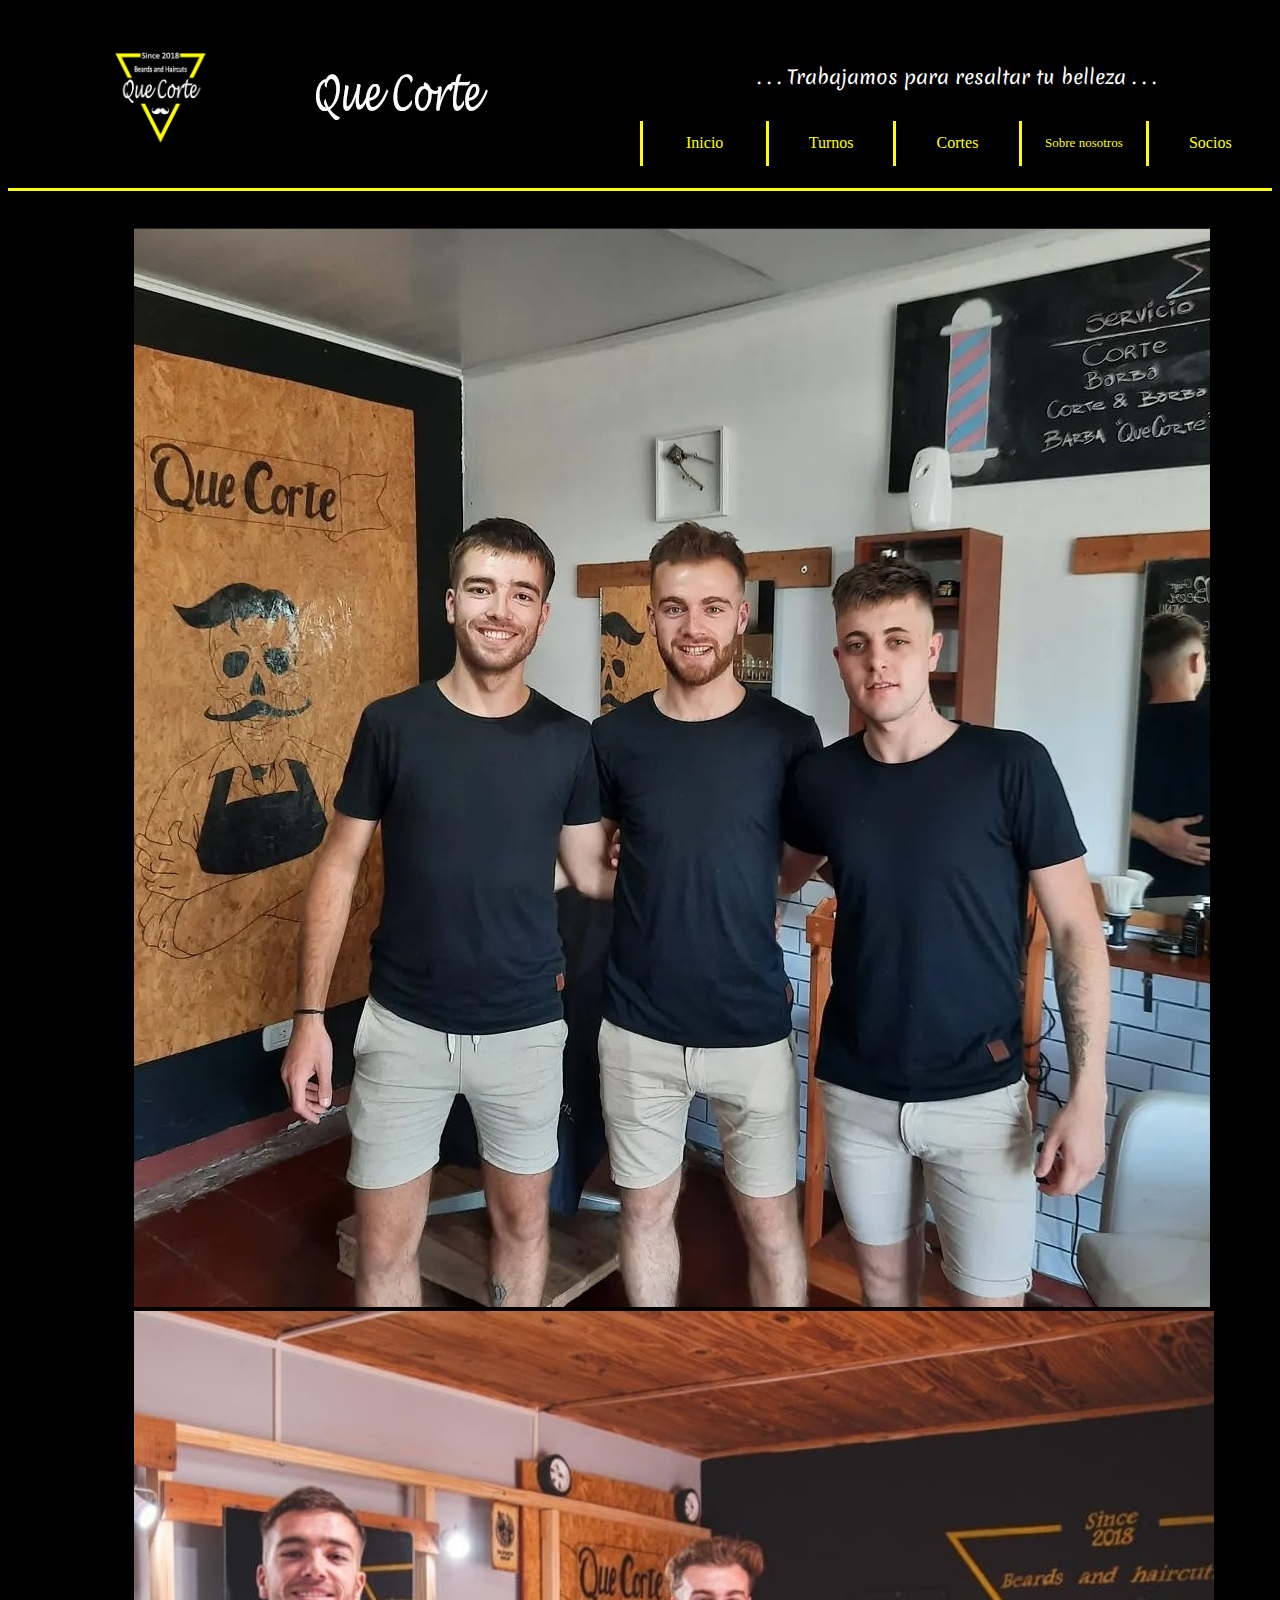
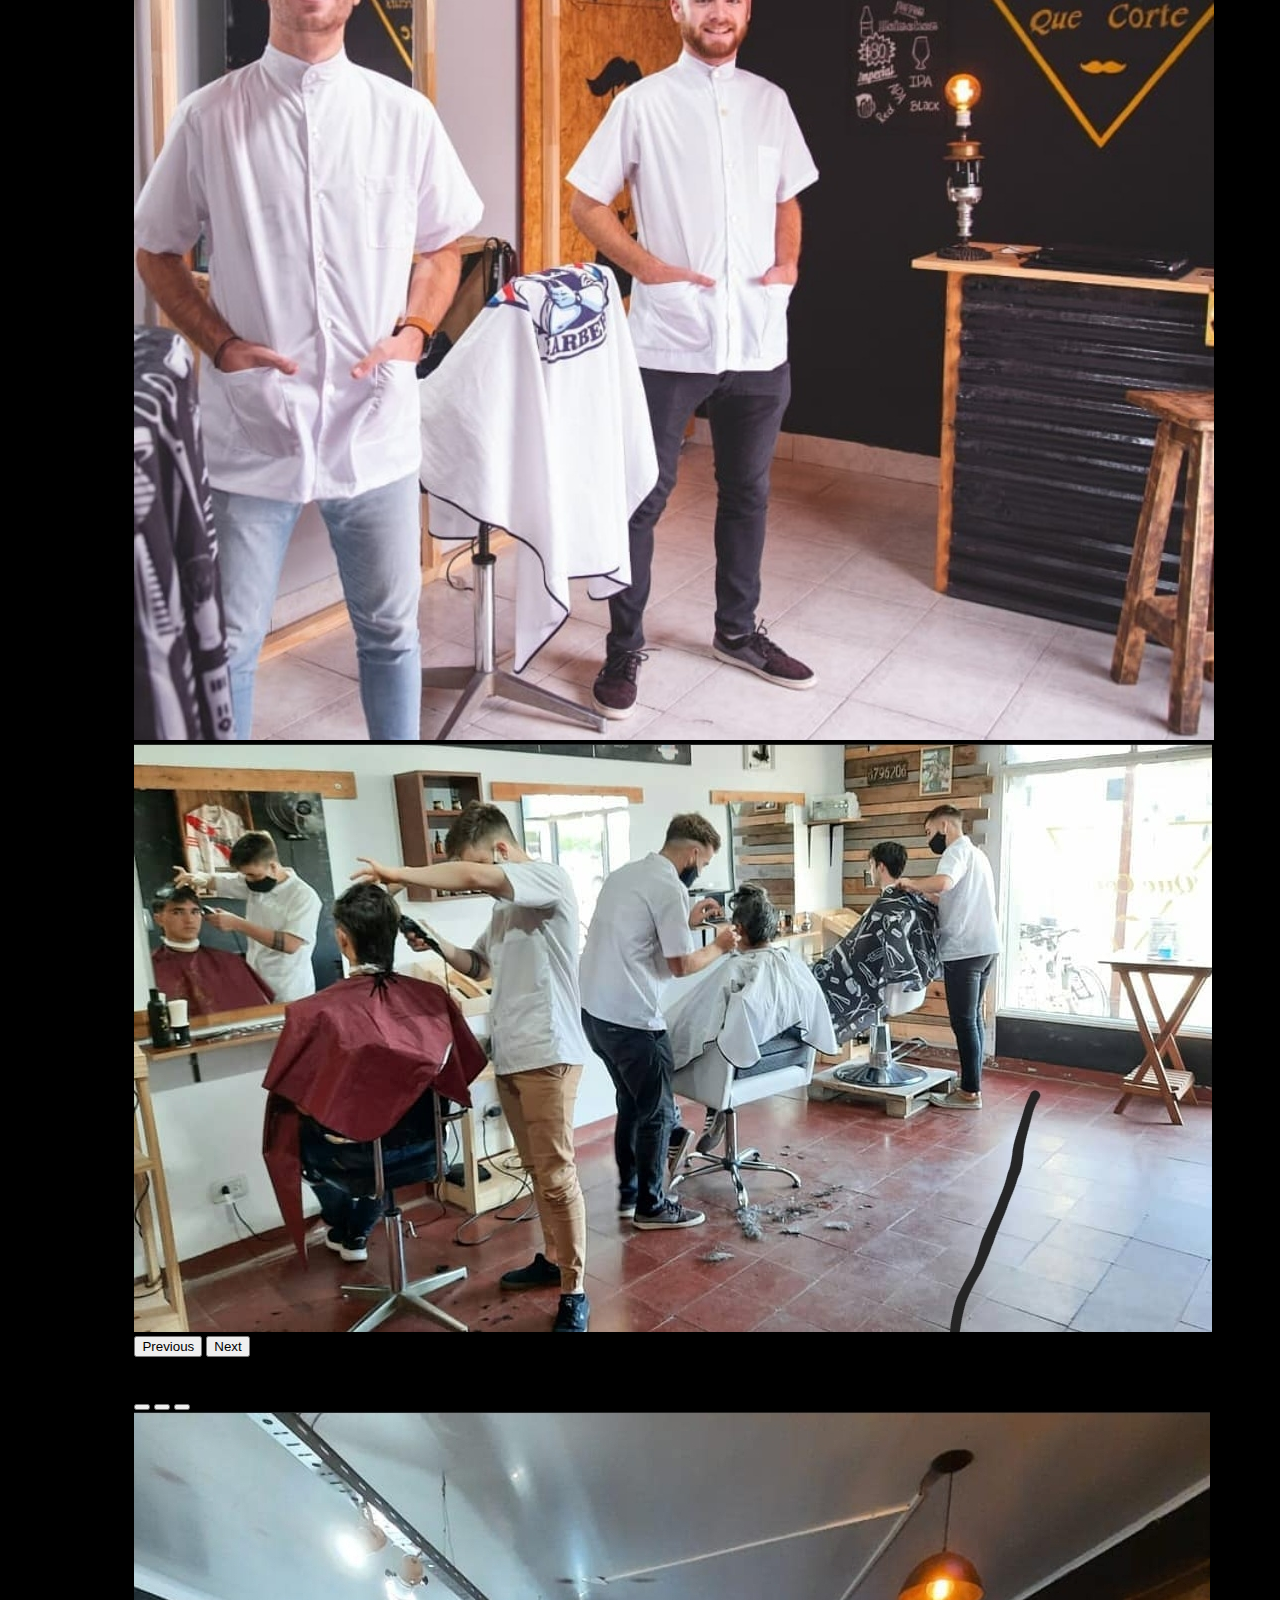
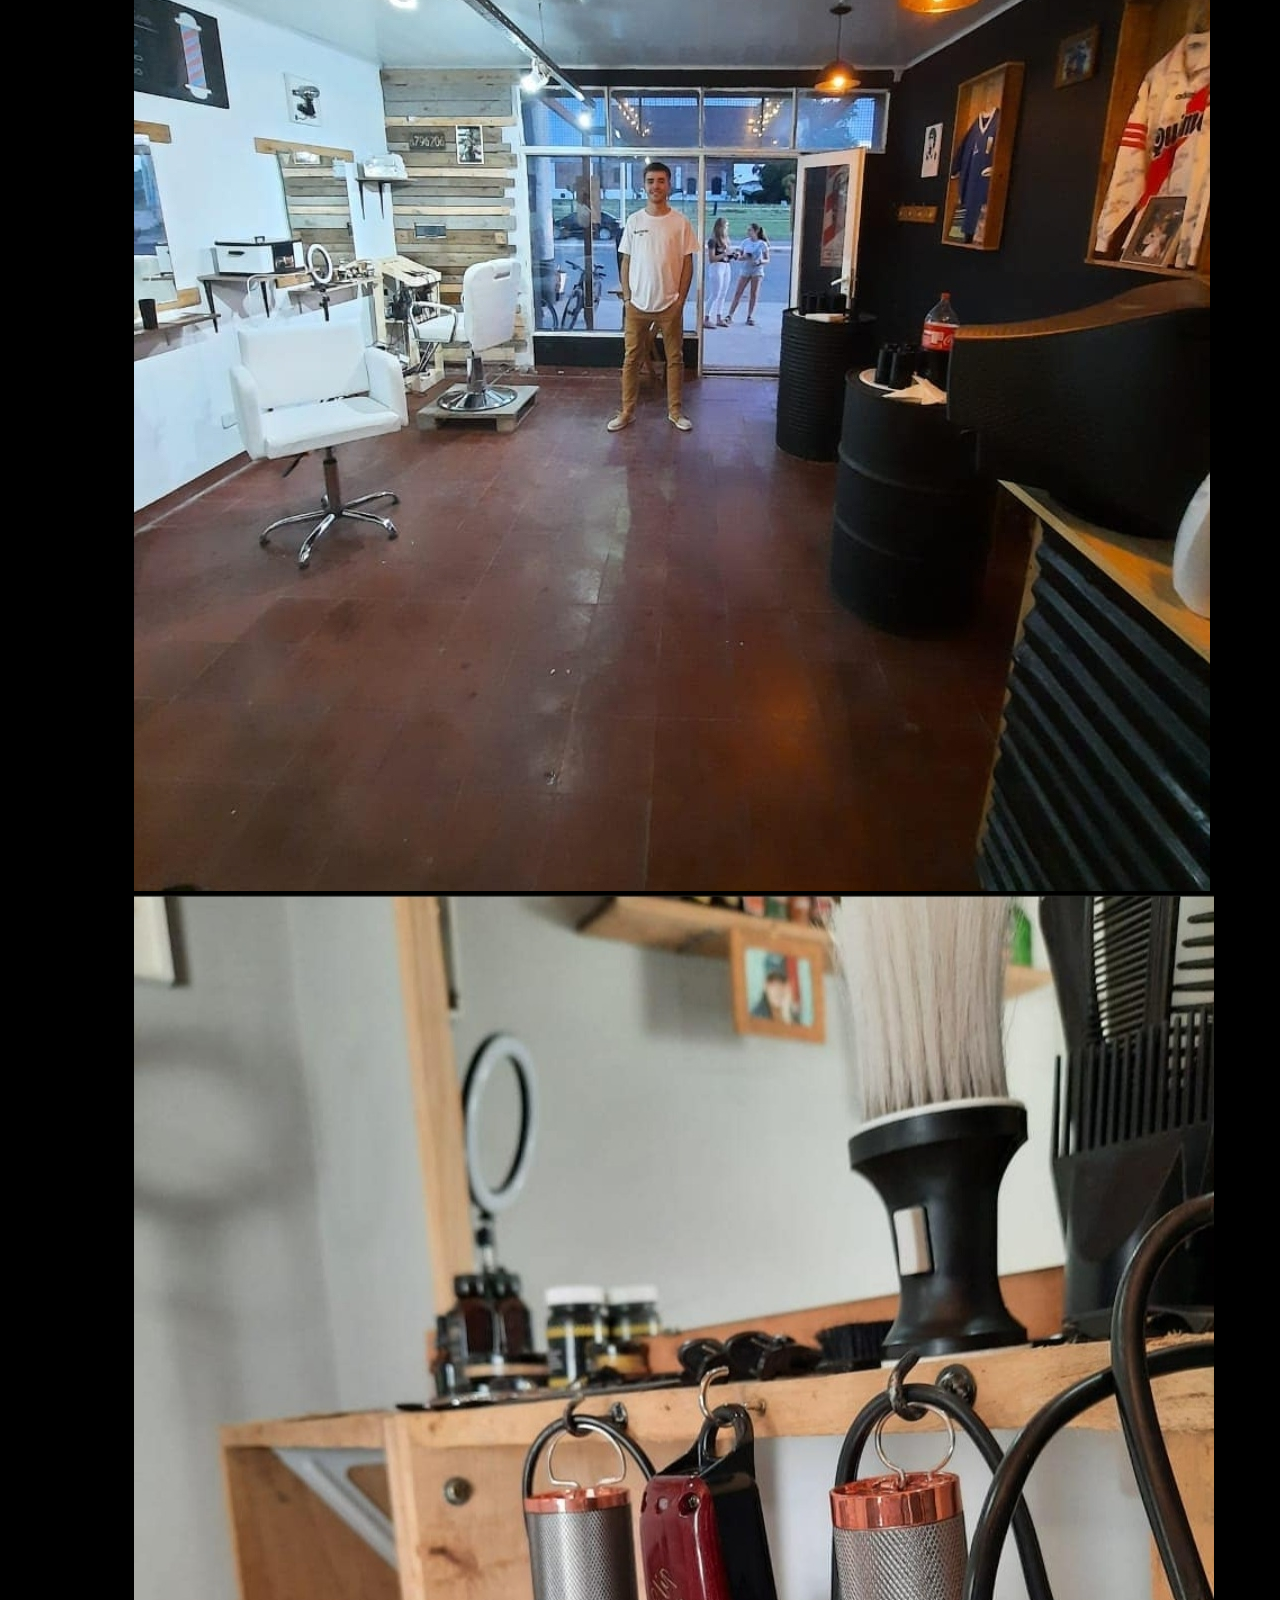
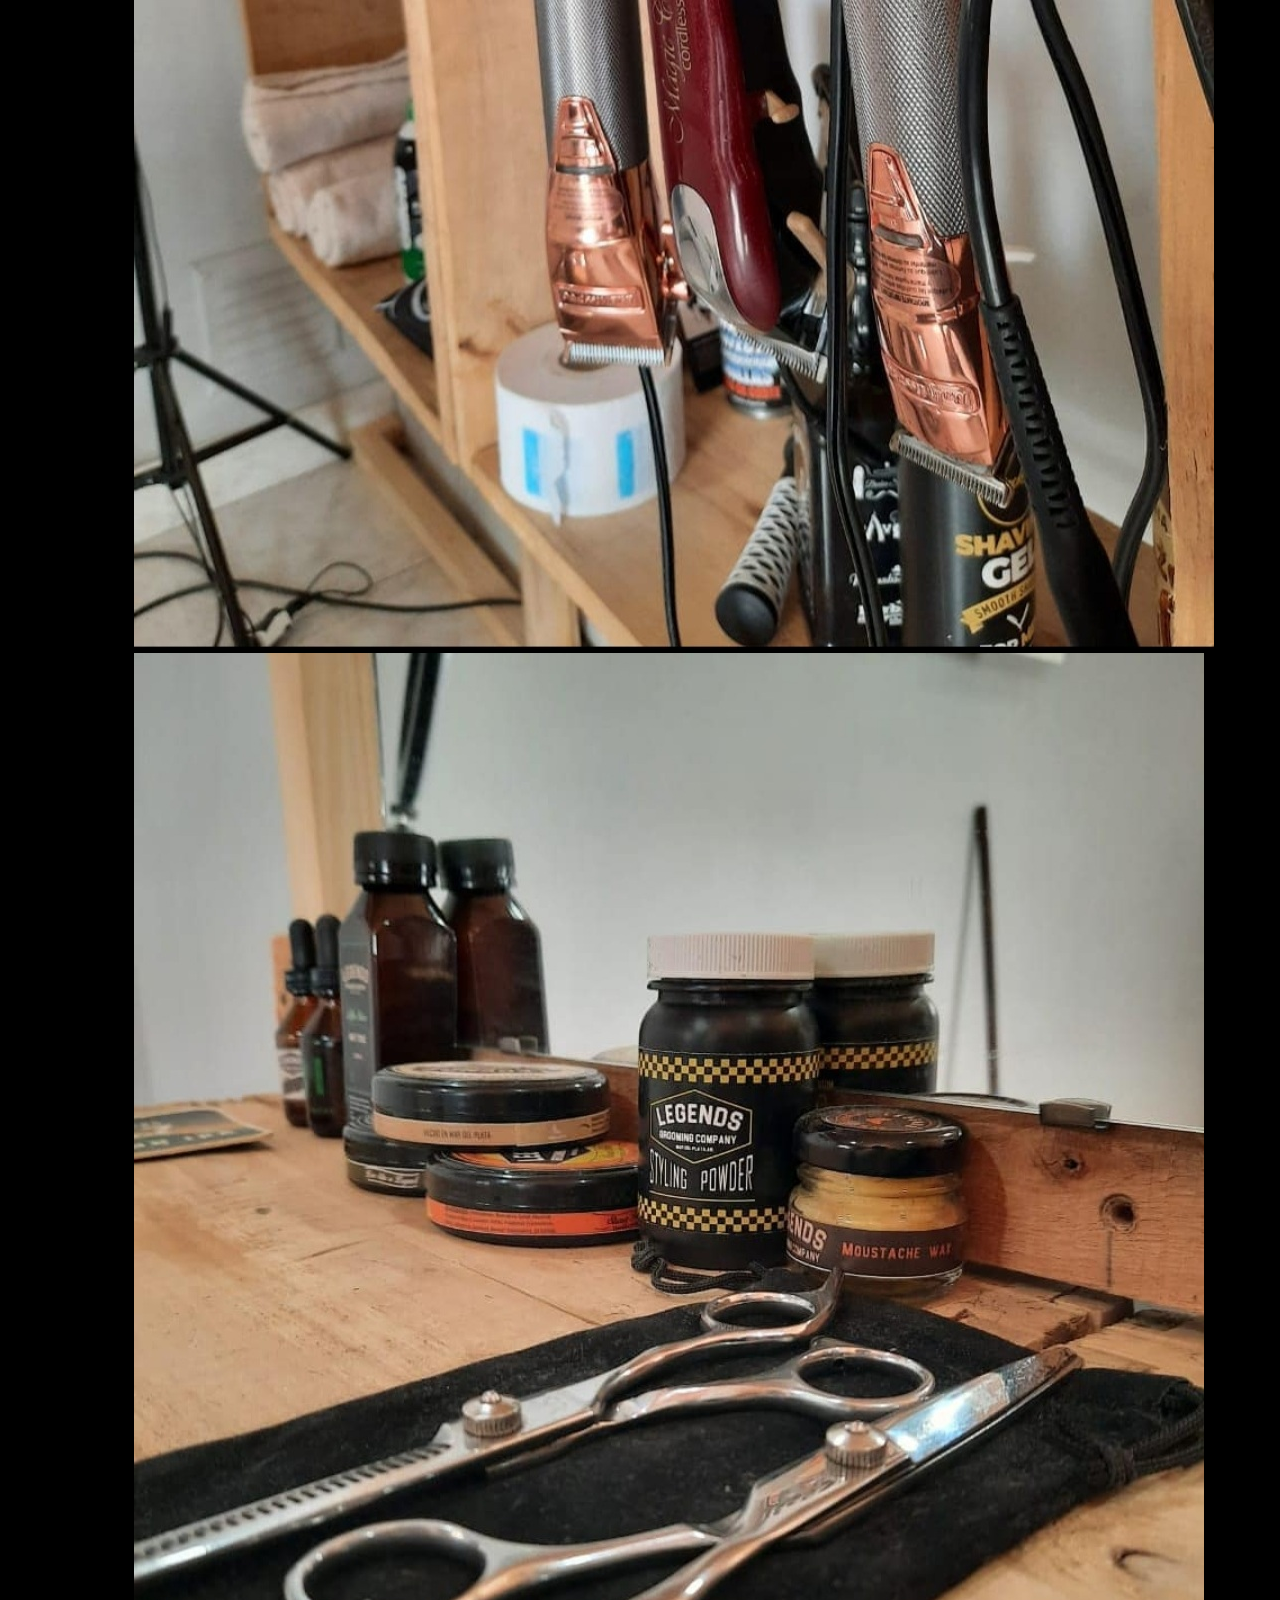
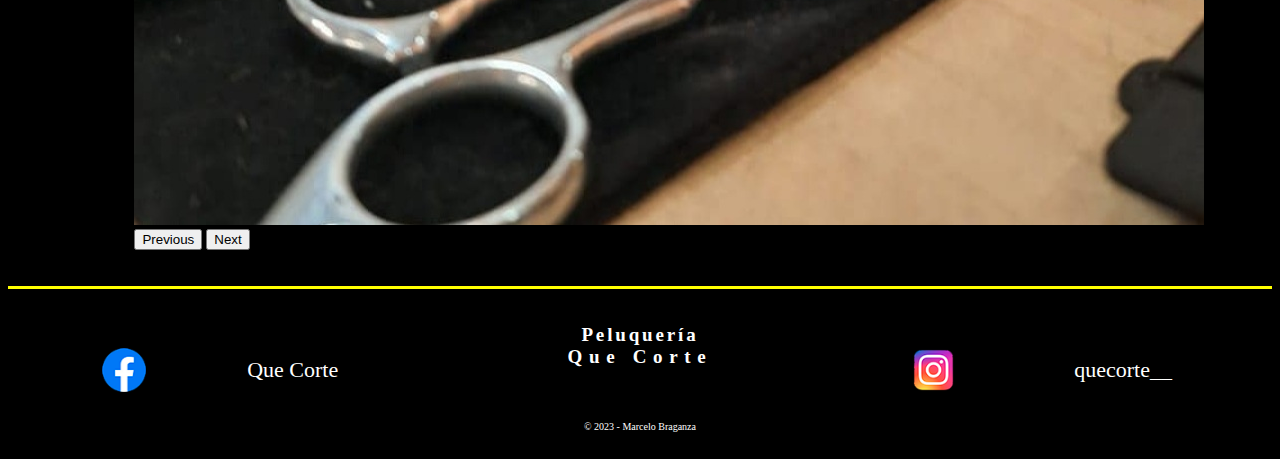
<file: index.html>
<!DOCTYPE html>
<html lang="en">
<head>
  <meta charset="UTF-8">
  <meta http-equiv="X-UA-Compatible" content="IE=edge">
  <meta name="viewport" content="width=device-width, initial-scale=1.0">
  <meta name="description" content="imagenes de la peluqueria con su dueño y empleados">
  <meta name="keywords" content="que corte, estilo, belleza, turnos, cortes, degrade, sobre nosotros, socios">
  <link rel="preconnect" href="https://fonts.googleapis.com">
  <link rel="preconnect" href="https://fonts.gstatic.com" crossorigin>     
  <link href="https://cdn.jsdelivr.net/npm/bootstrap@5.3.0-alpha1/dist/css/bootstrap.min.css" rel="stylesheet" integrity="sha384-GLhlTQ8iRABdZLl6O3oVMWSktQOp6b7In1Zl3/Jr59b6EGGoI1aFkw7cmDA6j6gD" crossorigin="anonymous">
  <link rel="stylesheet" href="https://cdnjs.cloudflare.com/ajax/libs/animate.css/4.1.1/animate.min.css"/>
  <link rel="preconnect" href="https://fonts.googleapis.com">
  <link rel="preconnect" href="https://fonts.gstatic.com" crossorigin>
  <link href="https://fonts.googleapis.com/css2?family=Merienda:wght@600&display=swap" rel="stylesheet">
  <link rel="stylesheet" href="./sass/main.css">
  <title>Que Corte</title>
</head>
<body>

  <header class="header">

    <div class="header-mobile">

      <div class="header-mobile__logo">
        <img class="header-mobile__logo__tamaño" src="./img/logo-que-corte.jpg" alt="logoQueCorte">
      </div>
  
      <div class="header-mobile__titulo animate__animated animate__slideInDown">
        <a href="./index.html"><img class="header-mobile__titulo__tamaño" src="./img/titulo-header.jpg" alt="tituloHeader"></a>
      </div>
  
      <div class="header-mobile__nav">
  
        <div class="dropdown header-mobile__nav__wid-dropdown">

          <button class="btn btn-color btn-sm dropdown-toggle header-mobile__nav__wid-dropdown__prop" type="button" data-bs-toggle="dropdown" aria-expanded="false">
          Menú
          </button>
          <ul class="dropdown-menu btn-color">
  
            <a class="header-mobile__nav__wid-dropdown__text-dec-href" href="./index.html"><li><button class="dropdown-item" type="button">Inicio</button></li></a>
  
  
            <a class="header-mobile__nav__wid-dropdown__text-dec-href" href="./pages/turnos.html"><li><button class="dropdown-item" type="button">Turnos</button></li></a>
  
                    
            <a class="header-mobile__nav__wid-dropdown__text-dec-href" href="./pages/cortes.html"><li><button class="dropdown-item" type="button">Cortes</button></li></a>
  
            <a class="header-mobile__nav__wid-dropdown__text-dec-href" href="./pages/sobre-nosotros.html"><li><button class="dropdown-item" type="button">Sobre nosotros</button></li></a>
  
            <a class="header-mobile__nav__wid-dropdown__text-dec-href" href="./pages/socios.html"><li><button class="dropdown-item" type="button">Socios</button></li></a>
  
          </ul>
          
        </div>

      </div>

    </div>

    <div class="header-desk">

      <div class="header-desk__logo-titulo">

        <img class="header-desk__logo-titulo__logo" src="./img/logo-que-corte.jpg" alt="logoQueCorte">
    
        <a class="header-desk__logo-titulo__titulo animate__animated animate__slideInDown" href="./index.html"><img src="./img/titulo-header.jpg" alt="tituloHeader"></a>
  
      </div>

      <div class="header-desk__frase-nav">

        <div class="header-desk__frase-nav__frase animate__animated animate__fadeInRightBig">
          . . . Trabajamos para resaltar tu belleza . . .
        </div>

        <div class="header-desk__frase-nav__nav">

          <div></div>
          <div></div>
          <div></div>
          <div></div>
          <div></div>
  
          <a class="header-desk__frase-nav__nav__enlaces-header" href="./index.html"><div>Inicio</div></a>
  
          <a class="header-desk__frase-nav__nav__enlaces-header" href="./pages/turnos.html"><div>Turnos</div></a>
  
          <a class="header-desk__frase-nav__nav__enlaces-header" href="./pages/cortes.html"><div>Cortes</div></a>
  
          <a class="header-desk__frase-nav__nav__enlaces-header header-desk__frase-nav__nav__over-enlace header-desk__frase-nav__nav__sobre-nosotros" href="./pages/sobre-nosotros.html"><div>Sobre nosotros</div></a>
  
          <a class="header-desk__frase-nav__nav__enlaces-header" href="./pages/socios.html"><div>Socios</div></a> 
          
          <div></div>
          <div></div>
          <div></div>
          <div></div>
          <div></div>
  
        </div>

      </div>
      
    </div>

  </header>
  
  <div class="body-index">
        
    <div class="body-index__carousel-1">

      <div id="carouselExample" class="carousel slide">
        <div class="carousel-inner">
          <div class="carousel-item active">
            <img src="./img/foto1-index.jpg" class="d-block w-100" alt="imagenPeluqueria">
          </div>
          <div class="carousel-item">
            <img src="./img/foto2-index.jpg" class="d-block w-100" alt="imagenPeluqueria">
          </div>
          <div class="carousel-item">
            <img src="./img/foto4-index.jpg" class="d-block w-100" alt="imagenPeluqueria">
          </div>
        </div>
        <button class="carousel-control-prev" type="button" data-bs-target="#carouselExample" data-bs-slide="prev">
        <span class="carousel-control-prev-icon" aria-hidden="true"></span>
        <span class="visually-hidden">Previous</span>
        </button>
        <button class="carousel-control-next" type="button" data-bs-target="#carouselExample" data-bs-slide="next">
          <span class="carousel-control-next-icon" aria-hidden="true"></span>
          <span class="visually-hidden">Next</span>
        </button>
      </div>

    </div>
        
    <div class="body-index__carousel-2">    
            
      <div id="carouselExampleIndicators" class="carousel slide">
        <div class="carousel-indicators">
          <button type="button" data-bs-target="#carouselExampleIndicators" data-bs-slide-to="0" class="active" aria-current="true" aria-label="Slide 1"></button>
          <button type="button" data-bs-target="#carouselExampleIndicators" data-bs-slide-to="1" aria-label="Slide 2"></button>
          <button type="button" data-bs-target="#carouselExampleIndicators" data-bs-slide-to="2" aria-label="Slide 3"></button>
        </div>
        <div class="carousel-inner">
          <div class="carousel-item active">
            <img src="./img/foto3-index.jpg" class="d-block w-100" alt="imagenPeluqueria">
          </div>
          <div class="carousel-item">
            <img src="./img/foto5-index.jpg" class="d-block w-100" alt="imagenPeluqueria">
          </div>
          <div class="carousel-item">
            <img src="./img/foto6-index.jpg" class="d-block w-100" alt="imagenPeluqueria">
          </div>
        </div>
        <button class="carousel-control-prev" type="button" data-bs-target="#carouselExampleIndicators" data-bs-slide="prev">
          <span class="carousel-control-prev-icon" aria-hidden="true"></span>
          <span class="visually-hidden">Previous</span>
        </button>
        <button class="carousel-control-next" type="button" data-bs-target="#carouselExampleIndicators" data-bs-slide="next">
          <span class="carousel-control-next-icon" aria-hidden="true"></span>
          <span class="visually-hidden">Next</span>
        </button>
      </div>

    </div>

  </div> 

  <footer class="footer">

    <div class="footer__face">

      <div></div>
      <div class="footer__face__logo-label">
        <div></div>
        <div class="footer__face__logo-label__logo">
          <img class="footer__face__logo-label__logo__img-dim" src="./img/logo-face.png" alt="logoFace">
        </div>
        <div class="footer__face__logo-label__label">
          <a class="footer__face__logo-label__label__enlaces-redes" href="https://www.facebook.com/Quecort" target="_blank">Que Corte</a>
        </div>
        <div></div>        
      </div>
      <div></div>

    </div>

    <div class="footer__titulo-copyrigth"> 

      <div class="footer__titulo-copyrigth__titulo animate__animated animate__heartBeat">
        <div class="footer__titulo-copyrigth__titulo__pelu">Peluquería</div>
        <div class="footer__titulo-copyrigth__titulo__queCorte">Que Corte</div>        
      </div>
      <div class="footer__titulo-copyrigth__copyrigth">
        © 2023 - Marcelo Braganza
      </div>
      
    </div>

    <div class="footer__insta">
      <div></div>
      <div class="footer__insta__logo-label">
        <div class="footer__insta__logo-label__logo">
          <img class="footer__insta__logo-label__logo__img-dim" src="./img/logo-insta.png" alt="logoInsta">
        </div>
        <div class="footer__insta__logo-label__label">
          <a class="footer__insta__logo-label__label__enlaces-redes" href="https://www.instagram.com/quecorte__/" target="_blank">quecorte__</a>
        </div>
        <div></div>
      </div>
      <div></div>
    </div>

  </footer>
    
  <script src="https://cdn.jsdelivr.net/npm/bootstrap@5.3.0-alpha1/dist/js/bootstrap.bundle.min.js" integrity="sha384-w76AqPfDkMBDXo30jS1Sgez6pr3x5MlQ1ZAGC+nuZB+EYdgRZgiwxhTBTkF7CXvN" crossorigin="anonymous"></script>

</body>
</html>
</file>
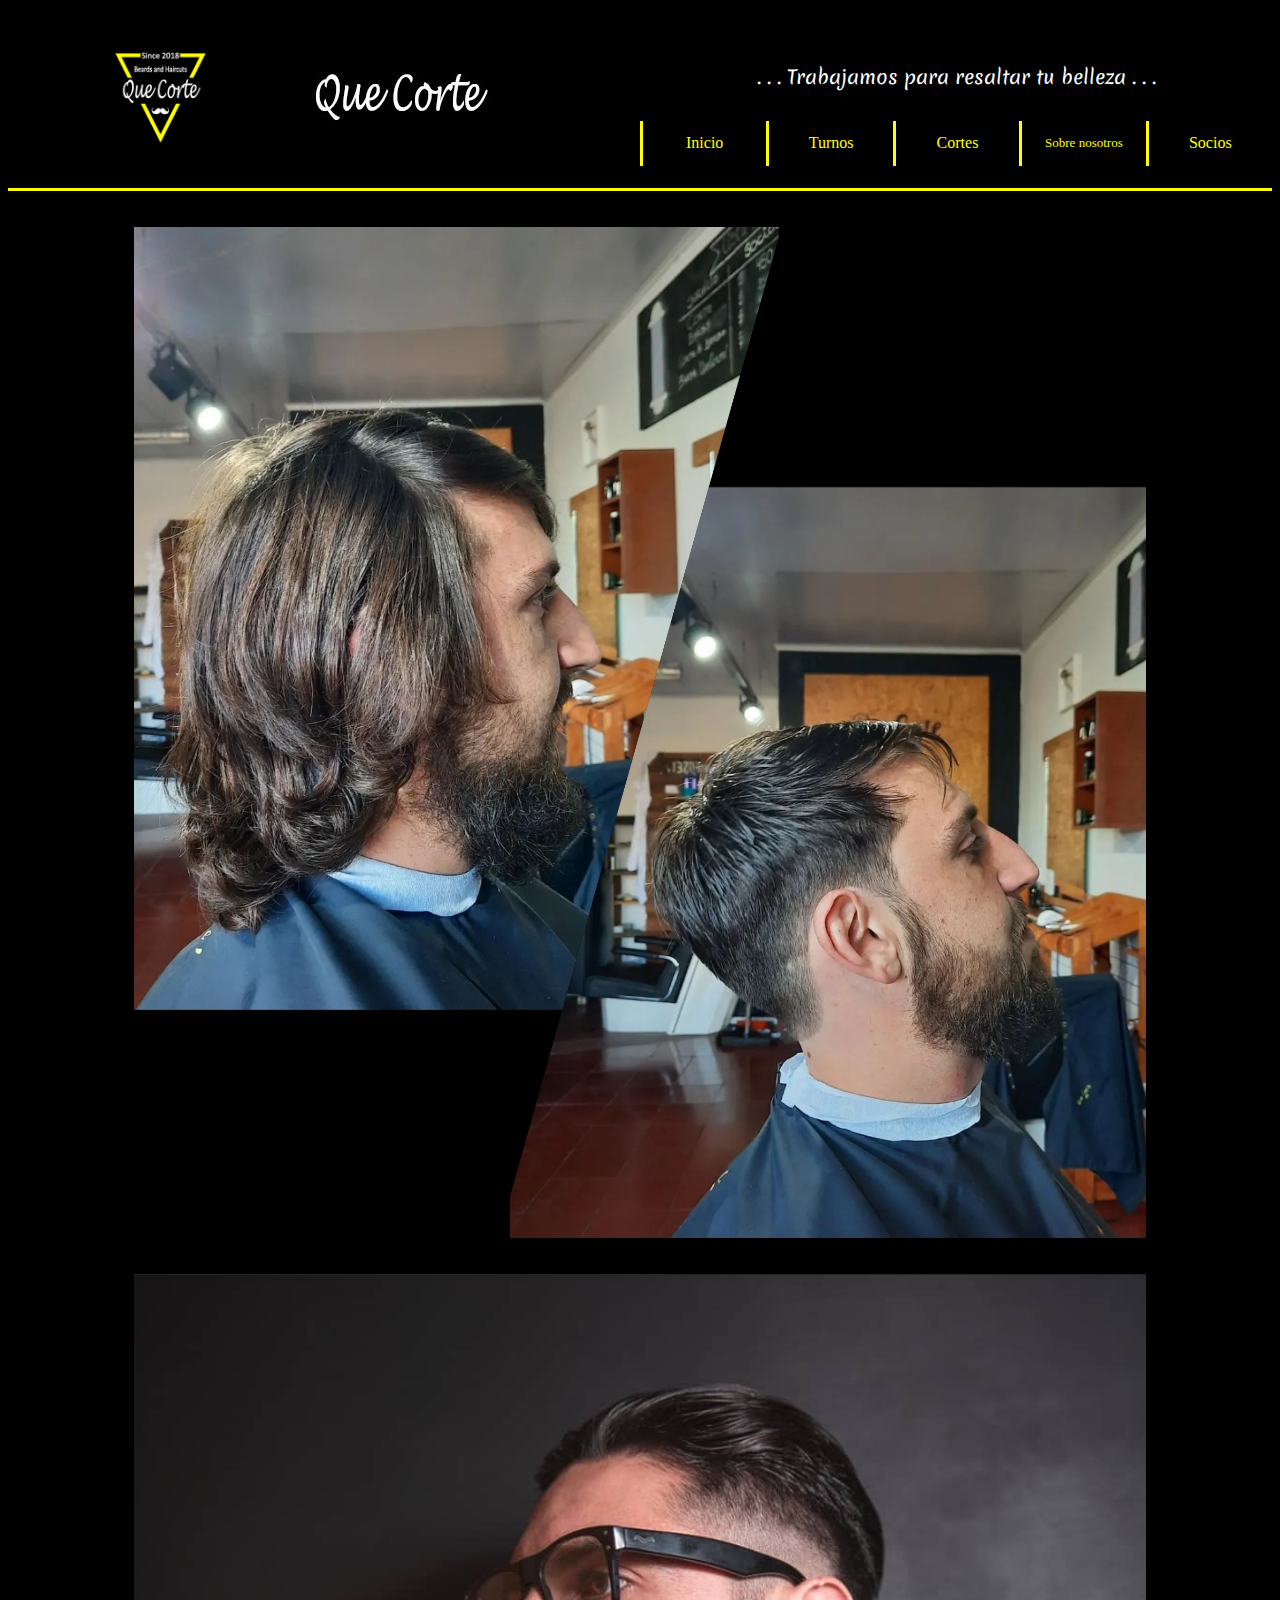
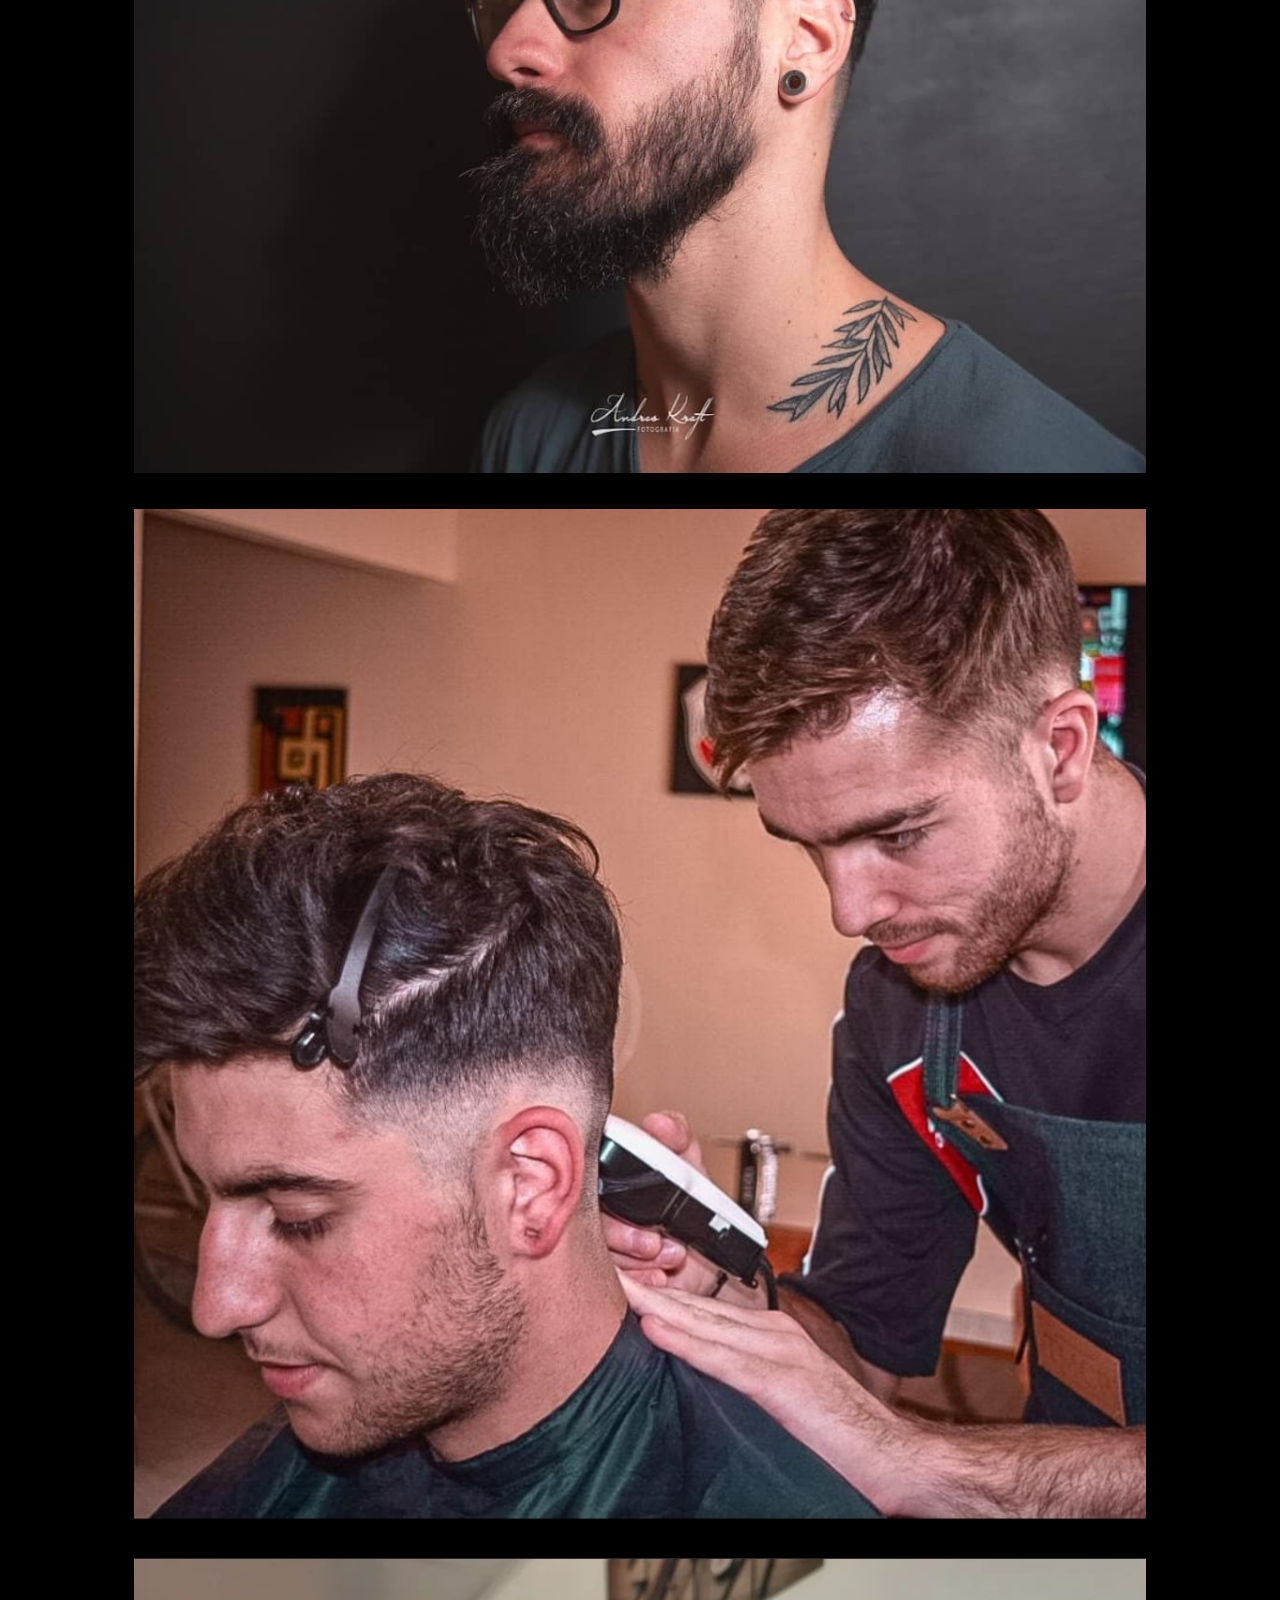
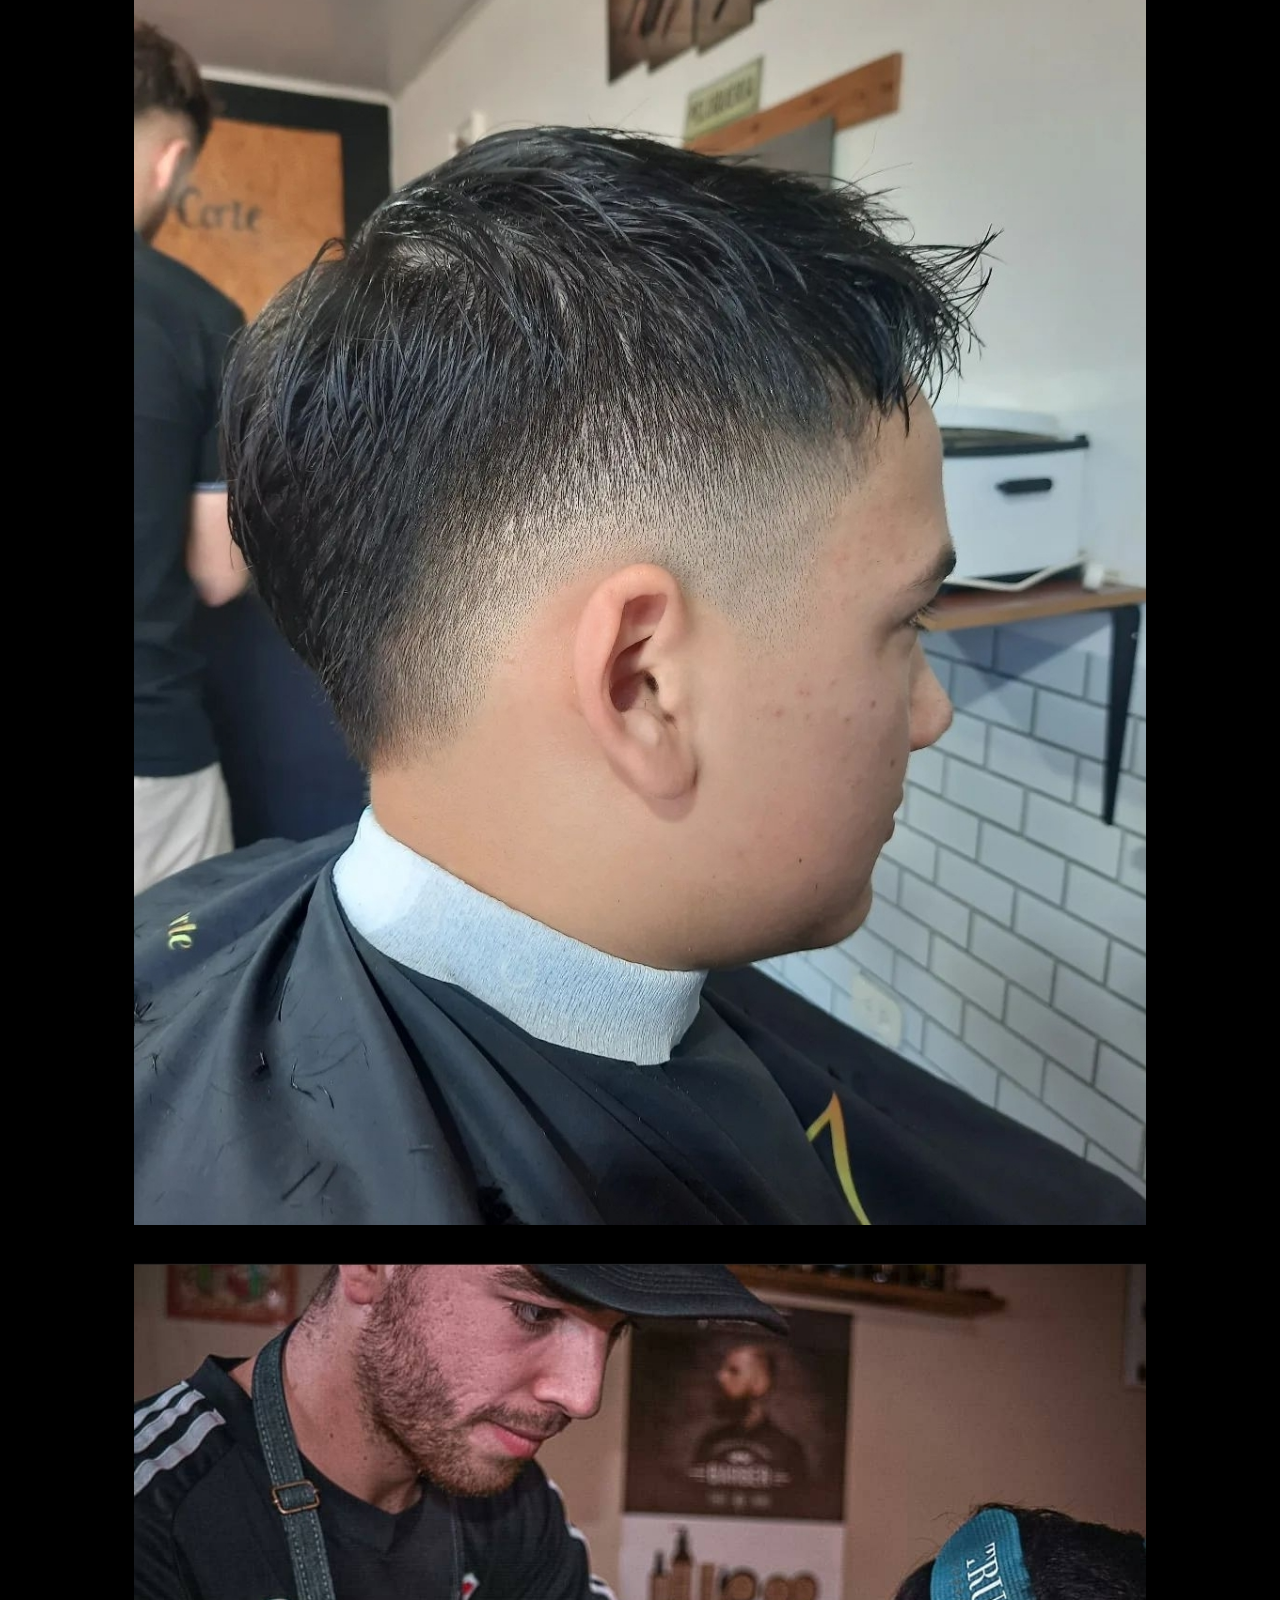
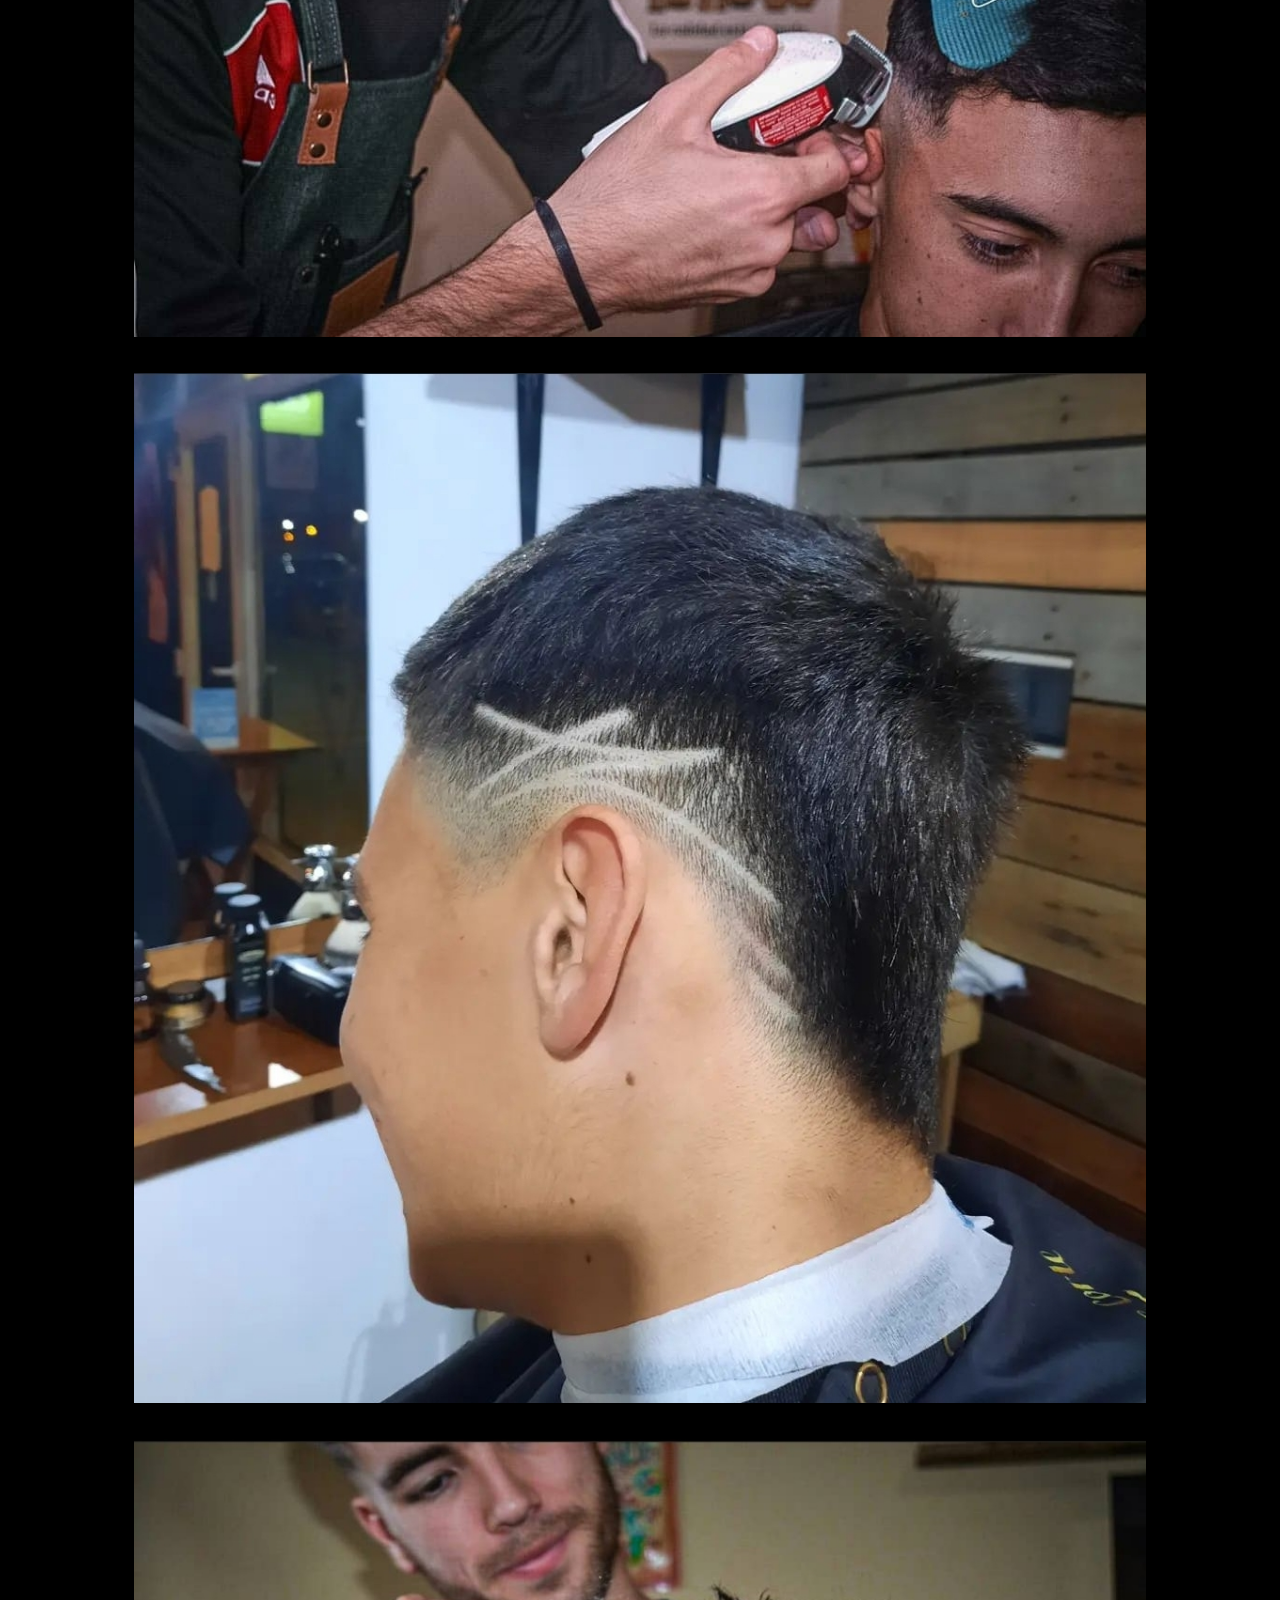
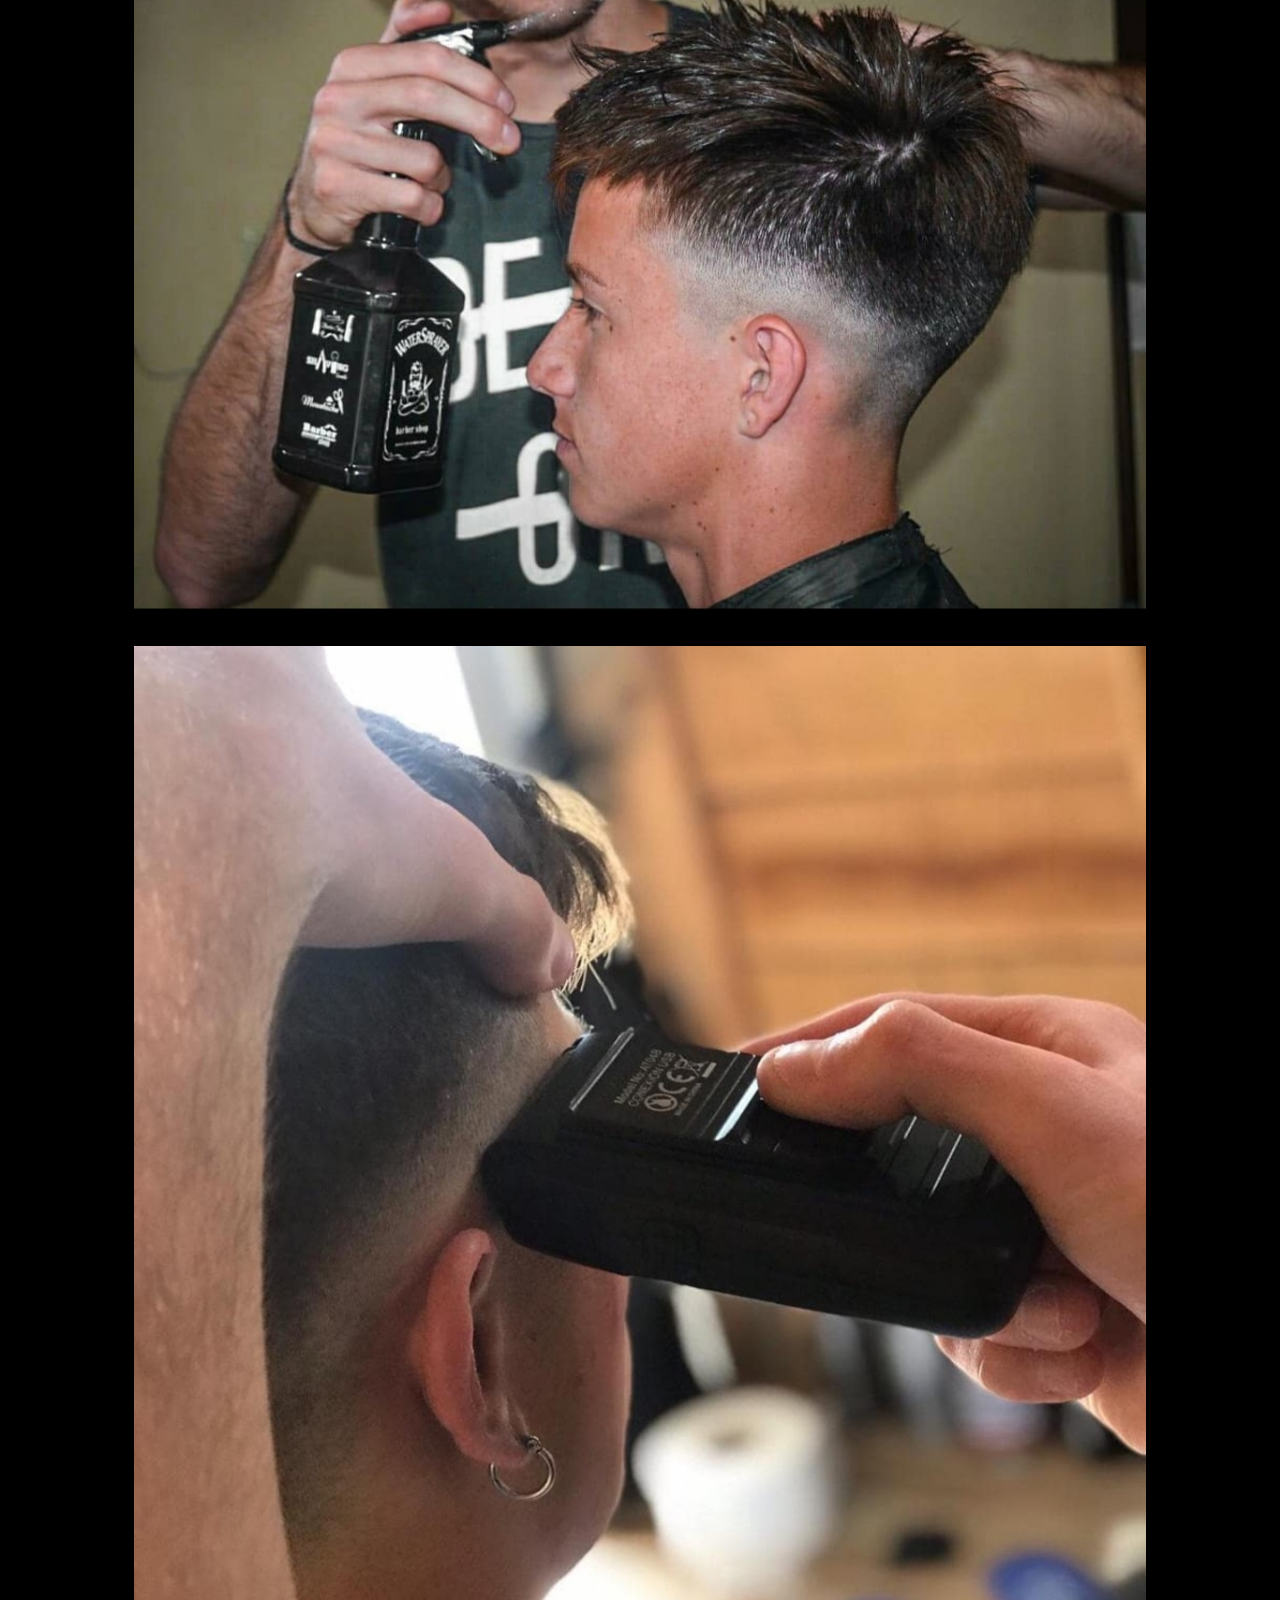
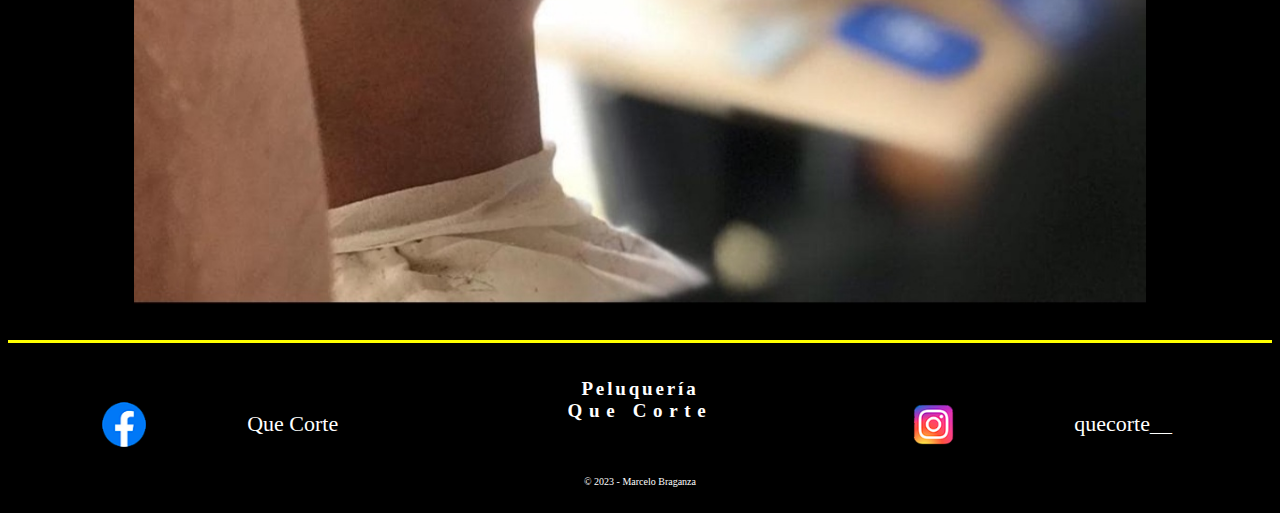
<file: pages/cortes.html>
<!DOCTYPE html>
<html lang="en">
<head>
  <meta charset="UTF-8">
  <meta http-equiv="X-UA-Compatible" content="IE=edge">
  <meta name="viewport" content="width=device-width, initial-scale=1.0">
  <meta name="description" content="imagenes de diferentes cortes de pelo">
  <meta name="keywords" content="que corte, estilo, belleza, turnos, cortes, degrade, sobre nosotros, socios">
  <link href="https://cdn.jsdelivr.net/npm/bootstrap@5.3.0-alpha1/dist/css/bootstrap.min.css" rel="stylesheet" integrity="sha384-GLhlTQ8iRABdZLl6O3oVMWSktQOp6b7In1Zl3/Jr59b6EGGoI1aFkw7cmDA6j6gD" crossorigin="anonymous">
  <link rel="stylesheet" href="https://cdnjs.cloudflare.com/ajax/libs/animate.css/4.1.1/animate.min.css"/>
  <link rel="preconnect" href="https://fonts.googleapis.com">
  <link rel="preconnect" href="https://fonts.gstatic.com" crossorigin>
  <link href="https://fonts.googleapis.com/css2?family=Merienda:wght@600&display=swap" rel="stylesheet">
  <link rel="stylesheet" href="../sass/main.css">
  <title>Cortes</title>
</head>
<body>

  <header class="header">

    <div class="header-mobile">

      <div class="header-mobile__logo">
        <img class="header-mobile__logo__tamaño" src="../img/logo-que-corte.jpg" alt="logoQueCorte">
      </div>
  
      <div class="header-mobile__titulo animate__animated animate__slideInDown">
        <a href="../index.html"><img class="header-mobile__titulo__tamaño" src="../img/titulo-header.jpg" alt="tituloHeader"></a>
      </div>
  
      <div class="header-mobile__nav">
  
        <div class="dropdown header-mobile__nav__wid-dropdown">

          <button class="btn btn-color btn-sm dropdown-toggle header-mobile__nav__wid-dropdown__prop" type="button" data-bs-toggle="dropdown" aria-expanded="false">
          Menú
          </button>
          <ul class="dropdown-menu btn-color">
  
            <a class="header-mobile__nav__wid-dropdown__text-dec-href" href="../index.html"><li><button class="dropdown-item" type="button">Inicio</button></li></a>
  
  
            <a class="header-mobile__nav__wid-dropdown__text-dec-href" href="./turnos.html"><li><button class="dropdown-item" type="button">Turnos</button></li></a>
  
                    
            <a class="header-mobile__nav__wid-dropdown__text-dec-href" href="./cortes.html"><li><button class="dropdown-item" type="button">Cortes</button></li></a>
  
            <a class="header-mobile__nav__wid-dropdown__text-dec-href" href="./sobre-nosotros.html"><li><button class="dropdown-item" type="button">Sobre nosotros</button></li></a>
  
            <a class="header-mobile__nav__wid-dropdown__text-dec-href" href="./socios.html"><li><button class="dropdown-item" type="button">Socios</button></li></a>
  
          </ul>

        </div>

      </div>

    </div>

    <div class="header-desk">

      <div class="header-desk__logo-titulo">

        <img class="header-desk__logo-titulo__logo" src="../img/logo-que-corte.jpg" alt="logoQueCorte">
    
        <a class="header-desk__logo-titulo__titulo animate__animated animate__slideInDown" href="../index.html"><img src="../img/titulo-header.jpg" alt="tituloHeader"></a>
  
      </div>

      <div class="header-desk__frase-nav">

        <div class="header-desk__frase-nav__frase animate__animated animate__fadeInRightBig">
          . . . Trabajamos para resaltar tu belleza . . .
        </div>

        <div class="header-desk__frase-nav__nav">

          <div></div>
          <div></div>
          <div></div>
          <div></div>
          <div></div>
  
          <a class="header-desk__frase-nav__nav__enlaces-header" href="../index.html"><div>Inicio</div></a>
  
          <a class="header-desk__frase-nav__nav__enlaces-header" href="./turnos.html"><div>Turnos</div></a>
  
          <a class="header-desk__frase-nav__nav__enlaces-header" href="./cortes.html"><div>Cortes</div></a>
  
          <a class="header-desk__frase-nav__nav__enlaces-header header-desk__frase-nav__nav__over-enlace header-desk__frase-nav__nav__sobre-nosotros" href="./sobre-nosotros.html"><div>Sobre nosotros</div></a>
  
          <a class="header-desk__frase-nav__nav__enlaces-header" href="./socios.html"><div>Socios</div></a> 
          
          <div></div>
          <div></div>
          <div></div>
          <div></div>
          <div></div>
  
        </div>

      </div>
      
    </div>

  </header>

  <div class="body-cortes">
      
    <img class="body-cortes__cortes" src="../img/corte1.jpg" alt="corte1">

    <img class="body-cortes__cortes" src="../img/corte2.jpg" alt="corte2">

    <img class="body-cortes__cortes" src="../img/corte3.jpg" alt="corte3">

    <img class="body-cortes__cortes" src="../img/corte4.jpg" alt="corte4">

    <img class="body-cortes__cortes" src="../img/corte5.jpg" alt="corte5">

    <img class="body-cortes__cortes" src="../img/corte6.jpg" alt="corte6"> 

    <img class="body-cortes__cortes" src="../img/corte7.jpg" alt="corte7">

    <img class="body-cortes__cortes" src="../img/corte8.jpg" alt="corte8">

  </div>

  <footer class="footer">

    <div class="footer__face">

      <div></div>
      <div class="footer__face__logo-label">
        <div></div>
        <div class="footer__face__logo-label__logo">
          <img class="footer__face__logo-label__logo__img-dim" src="../img/logo-face.png" alt="logoFace">
        </div>
        <div class="footer__face__logo-label__label">
          <a class="footer__face__logo-label__label__enlaces-redes" href="https://www.facebook.com/Quecort" target="_blank">Que Corte</a>
        </div>
        <div></div>        
      </div>
      <div></div>

    </div>

    <div class="footer__titulo-copyrigth"> 

      <div class="footer__titulo-copyrigth__titulo animate__animated animate__heartBeat">
        <div class="footer__titulo-copyrigth__titulo__pelu">Peluquería</div>
        <div class="footer__titulo-copyrigth__titulo__queCorte">Que Corte</div>
      </div>
      <div class="footer__titulo-copyrigth__copyrigth">
        © 2023 - Marcelo Braganza
      </div>
      
    </div>

    <div class="footer__insta">
      <div></div>
      <div class="footer__insta__logo-label">
        <div class="footer__insta__logo-label__logo">
          <img class="footer__insta__logo-label__logo__img-dim" src="../img/logo-insta.png" alt="logoInsta">
        </div>
        <div class="footer__insta__logo-label__label">
          <a class="footer__insta__logo-label__label__enlaces-redes" href="https://www.instagram.com/quecorte__/" target="_blank">quecorte__</a>
        </div>
        <div></div>
      </div>
      <div></div>
    </div>

  </footer>

  <script src="https://cdn.jsdelivr.net/npm/bootstrap@5.3.0-alpha1/dist/js/bootstrap.bundle.min.js" integrity="sha384-w76AqPfDkMBDXo30jS1Sgez6pr3x5MlQ1ZAGC+nuZB+EYdgRZgiwxhTBTkF7CXvN" crossorigin="anonymous"></script>

</body>
</html>
</file>
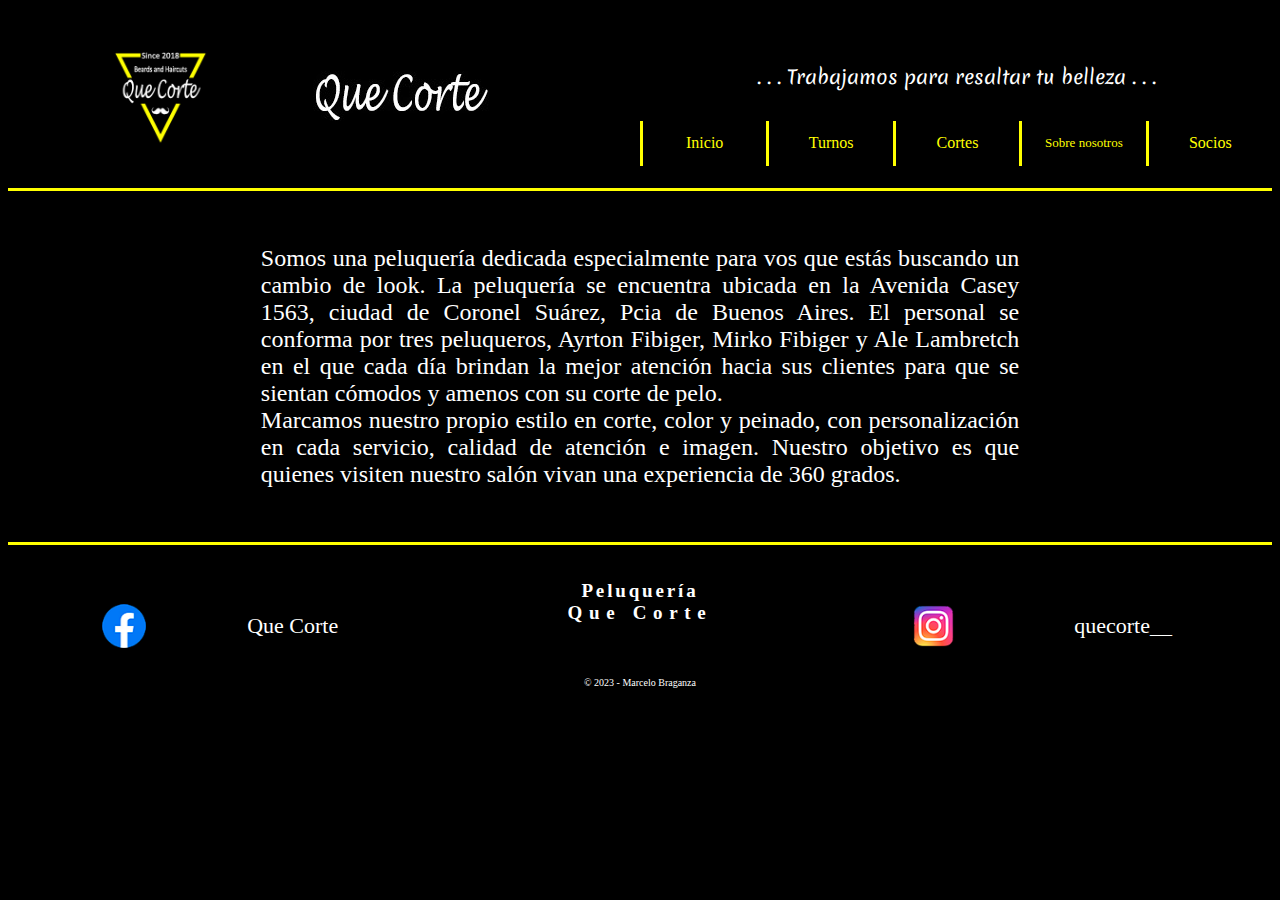
<file: pages/sobre-nosotros.html>
<!DOCTYPE html>
<html lang="en">
<head>
  <meta charset="UTF-8">
  <meta http-equiv="X-UA-Compatible" content="IE=edge">
  <meta name="viewport" content="width=device-width, initial-scale=1.0">
  <meta name="description" content="informacion sobre la peluqueria en general">
  <meta name="keywords" content="que corte, estilo, belleza, turnos, cortes, degrade, sobre nosotros, socios">
  <link href="https://cdn.jsdelivr.net/npm/bootstrap@5.3.0-alpha1/dist/css/bootstrap.min.css" rel="stylesheet" integrity="sha384-GLhlTQ8iRABdZLl6O3oVMWSktQOp6b7In1Zl3/Jr59b6EGGoI1aFkw7cmDA6j6gD" crossorigin="anonymous">
  <link rel="stylesheet" href="https://cdnjs.cloudflare.com/ajax/libs/animate.css/4.1.1/animate.min.css"/>
  <link rel="preconnect" href="https://fonts.googleapis.com">
  <link rel="preconnect" href="https://fonts.gstatic.com" crossorigin>
  <link href="https://fonts.googleapis.com/css2?family=Merienda:wght@600&display=swap" rel="stylesheet">
  <link rel="stylesheet" href="../sass/main.css">
  <title>Sobre Nosotros</title>
</head>
<body>

  <header class="header">

    <div class="header-mobile">

      <div class="header-mobile__logo">
        <img class="header-mobile__logo__tamaño" src="../img/logo-que-corte.jpg" alt="logoQueCorte">
      </div>
  
      <div class="header-mobile__titulo animate__animated animate__slideInDown">
        <a href="../index.html"><img class="header-mobile__titulo__tamaño" src="../img/titulo-header.jpg" alt="tituloHeader"></a>
      </div>
  
      <div class="header-mobile__nav">
  
        <div class="dropdown header-mobile__nav__wid-dropdown">

          <button class="btn btn-color btn-sm dropdown-toggle header-mobile__nav__wid-dropdown__prop" type="button" data-bs-toggle="dropdown" aria-expanded="false">
          Menú
          </button>
          <ul class="dropdown-menu btn-color">
  
            <a class="header-mobile__nav__wid-dropdown__text-dec-href" href="../index.html"><li><button class="dropdown-item" type="button">Inicio</button></li></a>
  
  
            <a class="header-mobile__nav__wid-dropdown__text-dec-href" href="./turnos.html"><li><button class="dropdown-item" type="button">Turnos</button></li></a>
  
                    
            <a class="header-mobile__nav__wid-dropdown__text-dec-href" href="./cortes.html"><li><button class="dropdown-item" type="button">Cortes</button></li></a>
  
            <a class="header-mobile__nav__wid-dropdown__text-dec-href" href="./sobre-nosotros.html"><li><button class="dropdown-item" type="button">Sobre nosotros</button></li></a>
  
            <a class="header-mobile__nav__wid-dropdown__text-dec-href" href="./socios.html"><li><button class="dropdown-item" type="button">Socios</button></li></a>
  
          </ul>

        </div>

      </div>

    </div>

    <div class="header-desk">

      <div class="header-desk__logo-titulo">

        <img class="header-desk__logo-titulo__logo" src="../img/logo-que-corte.jpg" alt="logoQueCorte">
    
        <a class="header-desk__logo-titulo__titulo animate__animated animate__slideInDown" href="../index.html"><img src="../img/titulo-header.jpg" alt="tituloHeader"></a>
  
      </div>

      <div class="header-desk__frase-nav">

        <div class="header-desk__frase-nav__frase animate__animated animate__fadeInRightBig">
          . . . Trabajamos para resaltar tu belleza . . .
        </div>

        <div class="header-desk__frase-nav__nav">

          <div></div>
          <div></div>
          <div></div>
          <div></div>
          <div></div>
  
          <a class="header-desk__frase-nav__nav__enlaces-header" href="../index.html"><div>Inicio</div></a>
  
          <a class="header-desk__frase-nav__nav__enlaces-header" href="./turnos.html"><div>Turnos</div></a>
  
          <a class="header-desk__frase-nav__nav__enlaces-header" href="./cortes.html"><div>Cortes</div></a>
  
          <a class="header-desk__frase-nav__nav__enlaces-header header-desk__frase-nav__nav__over-enlace header-desk__frase-nav__nav__sobre-nosotros" href="./sobre-nosotros.html"><div>Sobre nosotros</div></a>
  
          <a class="header-desk__frase-nav__nav__enlaces-header" href="./socios.html"><div>Socios</div></a> 
          
          <div></div>
          <div></div>
          <div></div>
          <div></div>
          <div></div>
  
        </div>

      </div>
      
    </div>

  </header>

  <div class="body-sobre-nosotros">

    <div class="body-sobre-nosotros__texto">
      Somos una peluquería dedicada especialmente para vos que estás buscando un cambio de look. La peluquería se encuentra ubicada en la Avenida Casey 1563, ciudad de Coronel Suárez, Pcia de Buenos Aires. El personal se conforma por tres peluqueros, Ayrton Fibiger, Mirko Fibiger y Ale Lambretch en el que cada día brindan la mejor atención hacia sus clientes para que se sientan cómodos y amenos con su corte de pelo. <br> Marcamos nuestro propio estilo en corte, color y peinado, con personalización en cada servicio, calidad de atención e imagen. Nuestro objetivo es que quienes visiten nuestro salón vivan una experiencia de 360 grados.
    </div>            
                 
  </div>

  <footer class="footer">

    <div class="footer__face">

      <div></div>
      <div class="footer__face__logo-label">
        <div></div>
        <div class="footer__face__logo-label__logo">
          <img class="footer__face__logo-label__logo__img-dim" src="../img/logo-face.png" alt="logoFace">
        </div>
        <div class="footer__face__logo-label__label">
          <a class="footer__face__logo-label__label__enlaces-redes" href="https://www.facebook.com/Quecort" target="_blank">Que Corte</a>
        </div>
        <div></div>        
      </div>
      <div></div>

    </div>

    <div class="footer__titulo-copyrigth"> 

      <div class="footer__titulo-copyrigth__titulo animate__animated animate__heartBeat">
        <div class="footer__titulo-copyrigth__titulo__pelu">Peluquería</div>
        <div class="footer__titulo-copyrigth__titulo__queCorte">Que Corte</div>
      </div>
      <div class="footer__titulo-copyrigth__copyrigth">
        © 2023 - Marcelo Braganza
      </div>
      
    </div>

    <div class="footer__insta">
      <div></div>
      <div class="footer__insta__logo-label">
        <div class="footer__insta__logo-label__logo">
          <img class="footer__insta__logo-label__logo__img-dim" src="../img/logo-insta.png" alt="logoInsta">
        </div>
        <div class="footer__insta__logo-label__label">
          <a class="footer__insta__logo-label__label__enlaces-redes" href="https://www.instagram.com/quecorte__/" target="_blank">quecorte__</a>
        </div>
        <div></div>
      </div>
      <div></div>
    </div>

  </footer>

  <script src="https://cdn.jsdelivr.net/npm/bootstrap@5.3.0-alpha1/dist/js/bootstrap.bundle.min.js" integrity="sha384-w76AqPfDkMBDXo30jS1Sgez6pr3x5MlQ1ZAGC+nuZB+EYdgRZgiwxhTBTkF7CXvN" crossorigin="anonymous"></script>

</body>
</html>
</file>
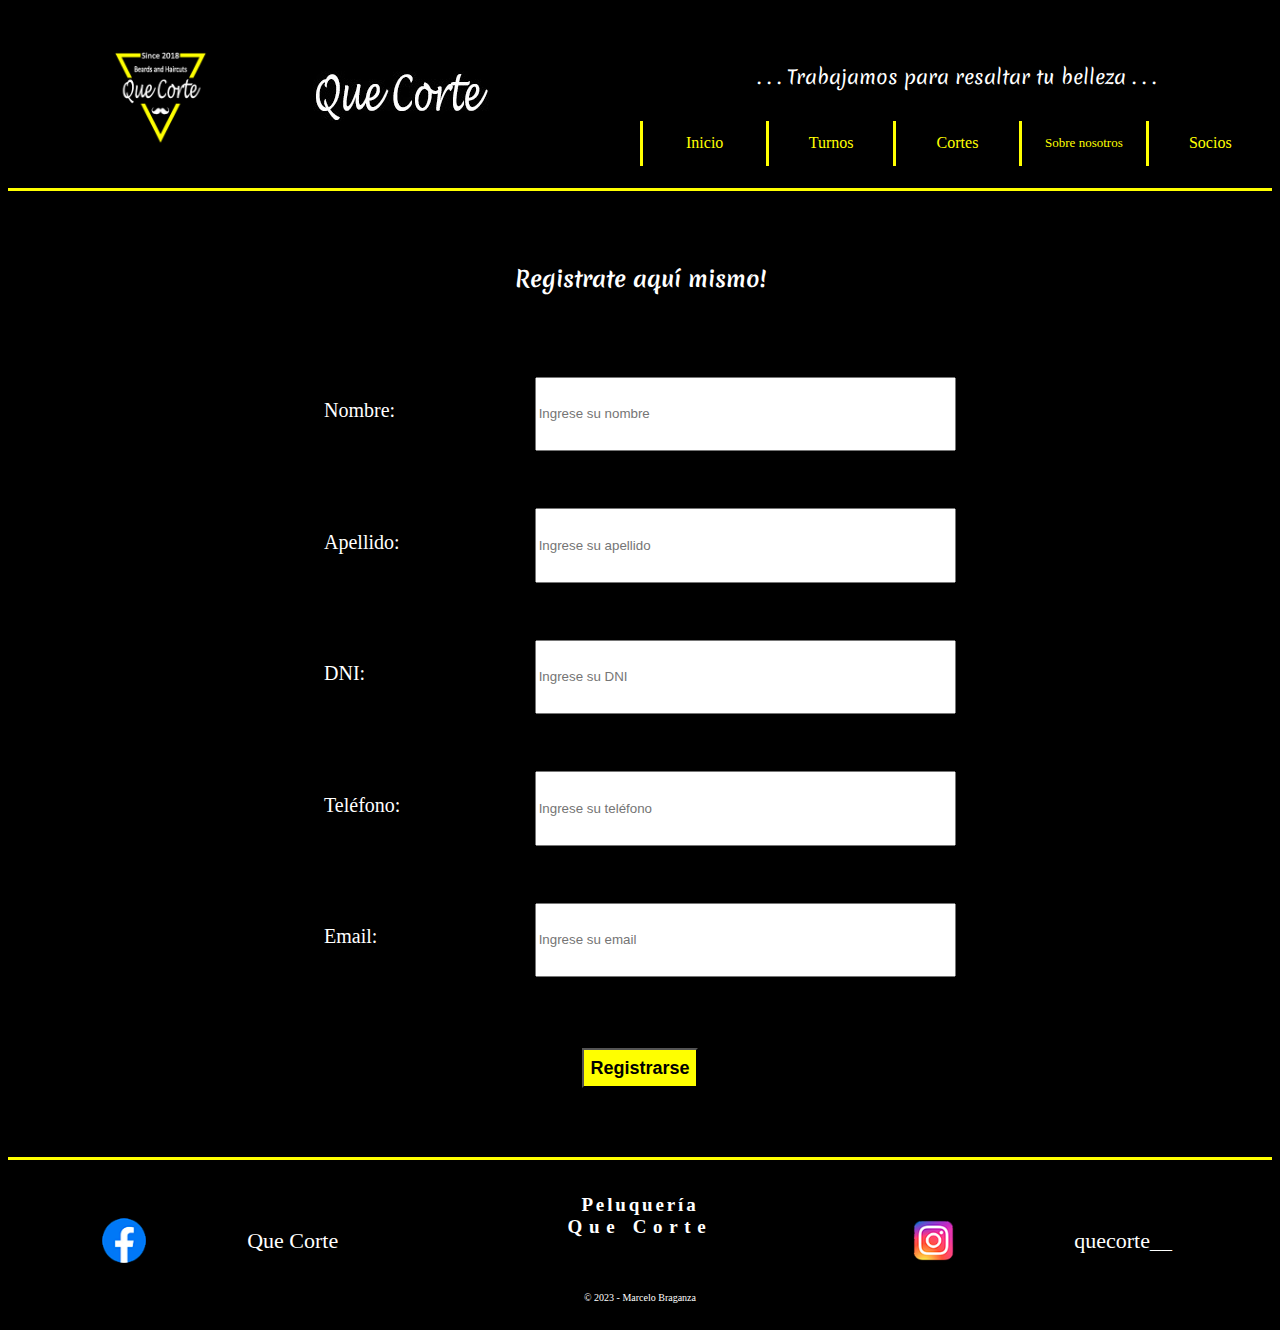
<file: pages/socios.html>
<!DOCTYPE html>
<html lang="en">
<head>
  <meta charset="UTF-8">
  <meta http-equiv="X-UA-Compatible" content="IE=edge">
  <meta name="viewport" content="width=device-width, initial-scale=1.0">
  <meta name="description" content="registrate aqui para ser socio de la peluqueria">
  <meta name="keywords" content="que corte, estilo, belleza, turnos, cortes, degrade, sobre nosotros, socios">
  <link href="https://cdn.jsdelivr.net/npm/bootstrap@5.3.0-alpha1/dist/css/bootstrap.min.css" rel="stylesheet" integrity="sha384-GLhlTQ8iRABdZLl6O3oVMWSktQOp6b7In1Zl3/Jr59b6EGGoI1aFkw7cmDA6j6gD" crossorigin="anonymous">
  <link rel="stylesheet" href="https://cdnjs.cloudflare.com/ajax/libs/animate.css/4.1.1/animate.min.css"/>
  <link rel="preconnect" href="https://fonts.googleapis.com">
  <link rel="preconnect" href="https://fonts.gstatic.com" crossorigin>
  <link href="https://fonts.googleapis.com/css2?family=Merienda:wght@600&display=swap" rel="stylesheet">
  <link rel="stylesheet" href="../sass/main.css">
  <title>Socios</title>
</head>
<body>

  <header class="header">

    <div class="header-mobile">

      <div class="header-mobile__logo">
        <img class="header-mobile__logo__tamaño" src="../img/logo-que-corte.jpg" alt="logoQueCorte">
      </div>
  
      <div class="header-mobile__titulo animate__animated animate__slideInDown">
        <a href="../index.html"><img class="header-mobile__titulo__tamaño" src="../img/titulo-header.jpg" alt="tituloHeader"></a>
      </div>
  
      <div class="header-mobile__nav">
  
        <div class="dropdown header-mobile__nav__wid-dropdown">

          <button class="btn btn-color btn-sm dropdown-toggle header-mobile__nav__wid-dropdown__prop" type="button" data-bs-toggle="dropdown" aria-expanded="false">
          Menú
          </button>
          <ul class="dropdown-menu btn-color">
  
            <a class="header-mobile__nav__wid-dropdown__text-dec-href" href="../index.html"><li><button class="dropdown-item" type="button">Inicio</button></li></a>
  
  
            <a class="header-mobile__nav__wid-dropdown__text-dec-href" href="./turnos.html"><li><button class="dropdown-item" type="button">Turnos</button></li></a>
  
                    
            <a class="header-mobile__nav__wid-dropdown__text-dec-href" href="./cortes.html"><li><button class="dropdown-item" type="button">Cortes</button></li></a>
  
            <a class="header-mobile__nav__wid-dropdown__text-dec-href" href="./sobre-nosotros.html"><li><button class="dropdown-item" type="button">Sobre nosotros</button></li></a>
  
            <a class="header-mobile__nav__wid-dropdown__text-dec-href" href="./socios.html"><li><button class="dropdown-item" type="button">Socios</button></li></a>
  
          </ul>
        </div>

      </div>

    </div>

    <div class="header-desk">

      <div class="header-desk__logo-titulo">

        <img class="header-desk__logo-titulo__logo" src="../img/logo-que-corte.jpg" alt="logoQueCorte">
    
        <a class="header-desk__logo-titulo__titulo animate__animated animate__slideInDown" href="../index.html"><img src="../img/titulo-header.jpg" alt="tituloHeader"></a>
  
      </div>

      <div class="header-desk__frase-nav">

        <div class="header-desk__frase-nav__frase animate__animated animate__fadeInRightBig">
          . . . Trabajamos para resaltar tu belleza . . .
        </div>

        <div class="header-desk__frase-nav__nav">

          <div></div>
          <div></div>
          <div></div>
          <div></div>
          <div></div>
  
          <a class="header-desk__frase-nav__nav__enlaces-header" href="../index.html"><div>Inicio</div></a>
  
          <a class="header-desk__frase-nav__nav__enlaces-header" href="./turnos.html"><div>Turnos</div></a>
  
          <a class="header-desk__frase-nav__nav__enlaces-header" href="./cortes.html"><div>Cortes</div></a>
  
          <a class="header-desk__frase-nav__nav__enlaces-header header-desk__frase-nav__nav__over-enlace header-desk__frase-nav__nav__sobre-nosotros" href="./sobre-nosotros.html"><div>Sobre nosotros</div></a>
  
          <a class="header-desk__frase-nav__nav__enlaces-header" href="./socios.html"><div>Socios</div></a> 
          
          <div></div>
          <div></div>
          <div></div>
          <div></div>
          <div></div>
  
        </div>

      </div>
      
    </div>

  </header>

  <div class="body-socios">

    <div class="body-socios__form">

      <h2 class="body-socios__form__h2-socios animate__animated animate__flipInX">
        Registrate aquí mismo!
      </h2>

      <div class="body-socios__form__label-input-socios">
        <div class="body-socios__form__label-input-socios__label">Nombre:</div>
        <input class="body-socios__form__label-input-socios__input" type="text" placeholder="Ingrese su nombre">
      </div>

      <div class="body-socios__form__label-input-socios">
        <div class="body-socios__form__label-input-socios__label">Apellido:</div>
        <input class="body-socios__form__label-input-socios__input" type="text" placeholder="Ingrese su apellido">
      </div>

      <div class="body-socios__form__label-input-socios">
        <div class="body-socios__form__label-input-socios__label">DNI:</div>
        <input class="body-socios__form__label-input-socios__input" type="text" placeholder="Ingrese su DNI">
      </div>

      <div class="body-socios__form__label-input-socios">
        <div class="body-socios__form__label-input-socios__label">Teléfono:</div>
        <input class="body-socios__form__label-input-socios__input" type="text" placeholder="Ingrese su teléfono">
      </div>

      <div class="body-socios__form__label-input-socios">
        <div class="body-socios__form__label-input-socios__label">Email:</div>
        <input class="body-socios__form__label-input-socios__input" type="email" placeholder="Ingrese su email">
      </div>

      <div class="body-socios__form__btn-socios">
        <div class="d-grid gap-2 col-6 mx-auto">
          <button class="btn btn-color btn-sm body-socios__form__btn-socios__prop" type="button">Registrarse</button>
        </div>
      </div>

    </div>

  </div>    

  <footer class="footer">

    <div class="footer__face">

      <div></div>
      <div class="footer__face__logo-label">
        <div></div>
        <div class="footer__face__logo-label__logo">
          <img class="footer__face__logo-label__logo__img-dim" src="../img/logo-face.png" alt="logoFace">
        </div>
        <div class="footer__face__logo-label__label">
          <a class="footer__face__logo-label__label__enlaces-redes" href="https://www.facebook.com/Quecort" target="_blank">Que Corte</a>
        </div>
        <div></div>        
      </div>
      <div></div>

    </div>

    <div class="footer__titulo-copyrigth"> 

      <div class="footer__titulo-copyrigth__titulo animate__animated animate__heartBeat">
        <div class="footer__titulo-copyrigth__titulo__pelu">Peluquería</div>
        <div class="footer__titulo-copyrigth__titulo__queCorte">Que Corte</div>
      </div>
      <div class="footer__titulo-copyrigth__copyrigth">
        © 2023 - Marcelo Braganza
      </div>
      
    </div>

    <div class="footer__insta">
      <div></div>
      <div class="footer__insta__logo-label">
        <div class="footer__insta__logo-label__logo">
          <img class="footer__insta__logo-label__logo__img-dim" src="../img/logo-insta.png" alt="logoInsta">
        </div>
        <div class="footer__insta__logo-label__label">
          <a class="footer__insta__logo-label__label__enlaces-redes" href="https://www.instagram.com/quecorte__/" target="_blank">quecorte__</a>
        </div>
        <div></div>
      </div>
      <div></div>
    </div>

  </footer>

  <script src="https://cdn.jsdelivr.net/npm/bootstrap@5.3.0-alpha1/dist/js/bootstrap.bundle.min.js" integrity="sha384-w76AqPfDkMBDXo30jS1Sgez6pr3x5MlQ1ZAGC+nuZB+EYdgRZgiwxhTBTkF7CXvN" crossorigin="anonymous"></script>

</body>
</html>
</file>
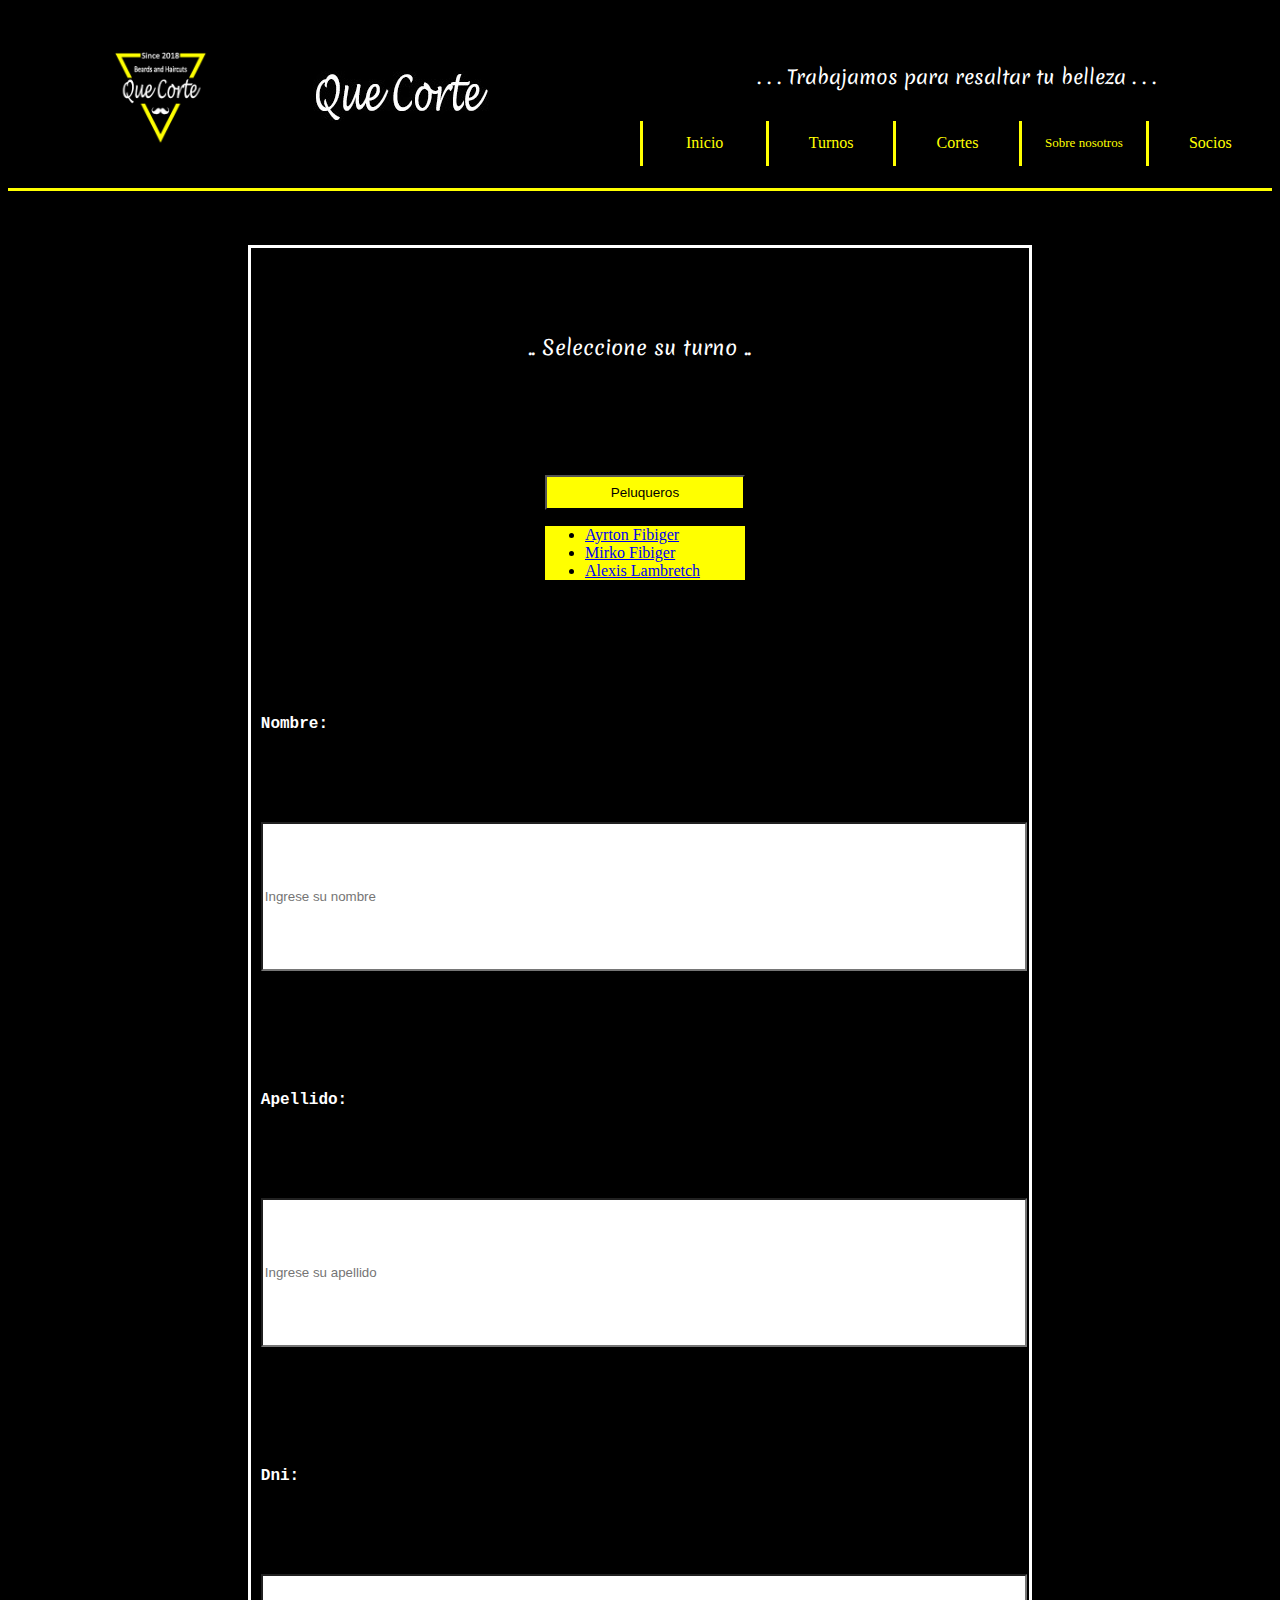
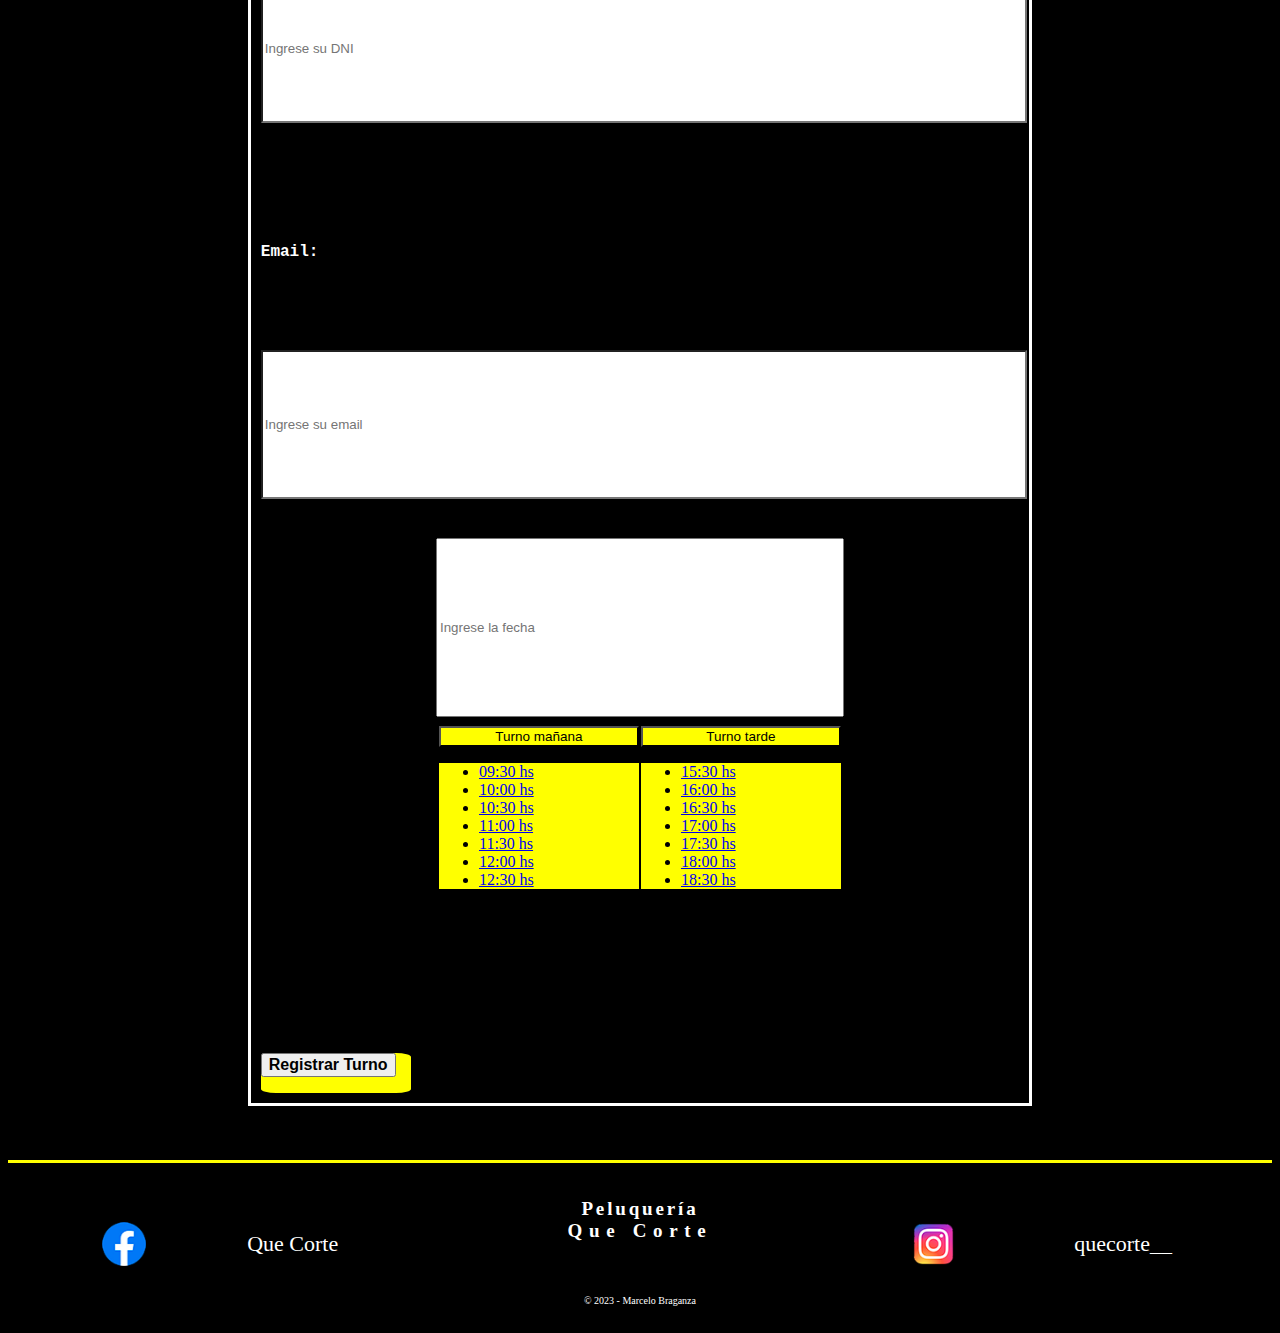
<file: pages/turnos.html>
<!DOCTYPE html>
<html lang="en">
<head>
  <meta charset="UTF-8">
  <meta http-equiv="X-UA-Compatible" content="IE=edge">
  <meta name="viewport" content="width=device-width, initial-scale=1.0">
  <meta name="description" content="registra tu turno aqui mismo">
  <meta name="keywords" content="que corte, estilo, belleza, turnos, cortes, degrade, sobre nosotros, socios">
  <link href="https://cdn.jsdelivr.net/npm/bootstrap@5.3.0-alpha1/dist/css/bootstrap.min.css" rel="stylesheet" integrity="sha384-GLhlTQ8iRABdZLl6O3oVMWSktQOp6b7In1Zl3/Jr59b6EGGoI1aFkw7cmDA6j6gD" crossorigin="anonymous">
  <link rel="stylesheet" href="https://cdnjs.cloudflare.com/ajax/libs/animate.css/4.1.1/animate.min.css"/>
  <link rel="preconnect" href="https://fonts.googleapis.com">
  <link rel="preconnect" href="https://fonts.gstatic.com" crossorigin>
  <link href="https://fonts.googleapis.com/css2?family=Merienda:wght@600&display=swap" rel="stylesheet">
  <link rel="stylesheet" href="../sass/main.css">  
  <title>Turnos</title>
</head>
<body>

  <header class="header">

    <div class="header-mobile">

      <div class="header-mobile__logo">
        <img class="header-mobile__logo__tamaño" src="../img/logo-que-corte.jpg" alt="logoQueCorte">
      </div>
  
      <div class="header-mobile__titulo animate__animated animate__slideInDown">
        <a href="../index.html"><img class="header-mobile__titulo__tamaño" src="../img/titulo-header.jpg" alt="tituloHeader"></a>
      </div>
  
      <div class="header-mobile__nav">
  
        <div class="dropdown header-mobile__nav__wid-dropdown">

          <button class="btn btn-color btn-sm dropdown-toggle header-mobile__nav__wid-dropdown__prop" type="button" data-bs-toggle="dropdown" aria-expanded="false">
          Menú
          </button>
          <ul class="dropdown-menu btn-color">
  
            <a class="header-mobile__nav__wid-dropdown__text-dec-href" href="../index.html"><li><button class="dropdown-item" type="button">Inicio</button></li></a>
  
  
            <a class="header-mobile__nav__wid-dropdown__text-dec-href" href="./turnos.html"><li><button class="dropdown-item" type="button">Turnos</button></li></a>
  
                    
            <a class="header-mobile__nav__wid-dropdown__text-dec-href" href="./cortes.html"><li><button class="dropdown-item" type="button">Cortes</button></li></a>
  
            <a class="header-mobile__nav__wid-dropdown__text-dec-href" href="./sobre-nosotros.html"><li><button class="dropdown-item" type="button">Sobre nosotros</button></li></a>
  
            <a class="header-mobile__nav__wid-dropdown__text-dec-href" href="./socios.html"><li><button class="dropdown-item" type="button">Socios</button></li></a>
  
          </ul>

        </div>

      </div>

    </div>

    <div class="header-desk">

      <div class="header-desk__logo-titulo">

        <img class="header-desk__logo-titulo__logo" src="../img/logo-que-corte.jpg" alt="logoQueCorte">
    
        <a class="header-desk__logo-titulo__titulo animate__animated animate__slideInDown" href="../index.html"><img src="../img/titulo-header.jpg" alt="tituloHeader"></a>
  
      </div>

      <div class="header-desk__frase-nav">

        <div class="header-desk__frase-nav__frase animate__animated animate__fadeInRightBig">
          . . . Trabajamos para resaltar tu belleza . . .
        </div>

        <div class="header-desk__frase-nav__nav">

          <div></div>
          <div></div>
          <div></div>
          <div></div>
          <div></div>
  
          <a class="header-desk__frase-nav__nav__enlaces-header" href="../index.html"><div>Inicio</div></a>
  
          <a class="header-desk__frase-nav__nav__enlaces-header" href="./turnos.html"><div>Turnos</div></a>
  
          <a class="header-desk__frase-nav__nav__enlaces-header" href="./cortes.html"><div>Cortes</div></a>
  
          <a class="header-desk__frase-nav__nav__enlaces-header header-desk__frase-nav__nav__over-enlace header-desk__frase-nav__nav__sobre-nosotros" href="./sobre-nosotros.html"><div>Sobre nosotros</div></a>
  
          <a class="header-desk__frase-nav__nav__enlaces-header" href="./socios.html"><div>Socios</div></a> 
          
          <div></div>
          <div></div>
          <div></div>
          <div></div>
          <div></div>
  
        </div>

      </div>
      
    </div>

  </header>

  <div class="body-turnos">
        
    <div class="body-turnos__regitro-turnos">

      <div class="body-turnos__regitro-turnos__h2 animate__animated animate__flipInY">
          .. Seleccione su turno ..
      </div>

      <div class="body-turnos__regitro-turnos__selecc-peluqueros">

        <div class="dropdown">

          <button class="btn dropdown-toggle btn-color btn-sm body-turnos__regitro-turnos__selecc-peluqueros__prop" type="button" data-bs-toggle="dropdown" aria-expanded="false">                        
              Peluqueros
          </button>
          <ul class="dropdown-menu btn-color ul-selecc-peluqueros">
            <li><a class="dropdown-item" href="#">Ayrton Fibiger</a></li>
            <li><a class="dropdown-item" href="#">Mirko Fibiger</a></li>
            <li><a class="dropdown-item" href="#">Alexis Lambretch</a></li>
          </ul>

        </div>

      </div>

      <div class="body-turnos__regitro-turnos__labels">
          Nombre:
      </div>

      <input class="body-turnos__regitro-turnos__inputs" type="text" placeholder="Ingrese su nombre">

      <div class="body-turnos__regitro-turnos__labels">
          Apellido:
      </div>

      <input class="body-turnos__regitro-turnos__inputs" type="text" placeholder="Ingrese su apellido">

      <div class="body-turnos__regitro-turnos__labels">
          Dni:
      </div>

      <input class="body-turnos__regitro-turnos__inputs" type="text" placeholder="Ingrese su DNI">

      <div class="body-turnos__regitro-turnos__labels">
          Email:
      </div>

      <input class="body-turnos__regitro-turnos__inputs" type="email" placeholder="Ingrese su email">

      <input class="body-turnos__regitro-turnos__input-date" type="text" placeholder="Ingrese la fecha" onfocus="this.type='date'" onblur="this.type='text'">

      <div class="body-turnos__regitro-turnos__horarios">
          
        <div>
          <div class="dropdown">
            <button class="btn dropdown-toggle btn-color btn-sm body-turnos__regitro-turnos__horarios__tm" type="button" data-bs-toggle="dropdown" aria-expanded="false">                        
                Turno mañana
            </button>

            <ul class="dropdown-menu btn-color">    
              <li><a class="dropdown-item" href="#">09:30 hs</a></li>
              <li><a class="dropdown-item" href="#">10:00 hs</a></li>
              <li><a class="dropdown-item" href="#">10:30 hs</a></li>
              <li><a class="dropdown-item" href="#">11:00 hs</a></li>
              <li><a class="dropdown-item" href="#">11:30 hs</a></li>
              <li><a class="dropdown-item" href="#">12:00 hs</a></li>
              <li><a class="dropdown-item" href="#">12:30 hs</a></li>
            </ul>
          </div>
        </div>

        <div>
          <div class="dropdown">
            <button class="btn dropdown-toggle btn-color btn-sm body-turnos__regitro-turnos__horarios__tt" type="button" data-bs-toggle="dropdown" aria-expanded="false">                        
                Turno tarde
            </button>

            <ul class="dropdown-menu btn-color">
              <li><a class="dropdown-item" href="#">15:30 hs</a></li>
              <li><a class="dropdown-item" href="#">16:00 hs</a></li>
              <li><a class="dropdown-item" href="#">16:30 hs</a></li>
              <li><a class="dropdown-item" href="#">17:00 hs</a></li>
              <li><a class="dropdown-item" href="#">17:30 hs</a></li>
              <li><a class="dropdown-item" href="#">18:00 hs</a></li>
              <li><a class="dropdown-item" href="#">18:30 hs</a></li>
            </ul>
          </div>
        </div>

      </div>        

      <div class="body-turnos__regitro-turnos__btn-regitrar-turno">
        <div class="d-grid gap-2 col-6 mx-auto body-turnos__regitro-turnos__btn-regitrar-turno__prop">
          <button class="btn btn-lg body-turnos__regitro-turnos__btn-regitrar-turno__prop__font" type="button">Registrar Turno</button>
        </div>
      </div>

    </div>

  </div>

  <footer class="footer">

    <div class="footer__face">

      <div></div>
      <div class="footer__face__logo-label">
        <div></div>
        <div class="footer__face__logo-label__logo">
          <img class="footer__face__logo-label__logo__img-dim" src="../img/logo-face.png" alt="logoFace">
        </div>
        <div class="footer__face__logo-label__label">
          <a class="footer__face__logo-label__label__enlaces-redes" href="https://www.facebook.com/Quecort" target="_blank">Que Corte</a>
        </div>
        <div></div>        
      </div>
      <div></div>

    </div>

    <div class="footer__titulo-copyrigth"> 

      <div class="footer__titulo-copyrigth__titulo animate__animated animate__heartBeat">
        <div class="footer__titulo-copyrigth__titulo__pelu">Peluquería</div>
        <div class="footer__titulo-copyrigth__titulo__queCorte">Que Corte</div>
      </div>
      <div class="footer__titulo-copyrigth__copyrigth">
        © 2023 - Marcelo Braganza
      </div>
      
    </div>

    <div class="footer__insta">
      <div></div>
      <div class="footer__insta__logo-label">
        <div class="footer__insta__logo-label__logo">
          <img class="footer__insta__logo-label__logo__img-dim" src="../img/logo-insta.png" alt="logoInsta">
        </div>
        <div class="footer__insta__logo-label__label">
          <a class="footer__insta__logo-label__label__enlaces-redes" href="https://www.instagram.com/quecorte__/" target="_blank">quecorte__</a>
        </div>
        <div></div>
      </div>
      <div></div>
    </div>

  </footer>

  <script src="https://cdn.jsdelivr.net/npm/bootstrap@5.3.0-alpha1/dist/js/bootstrap.bundle.min.js" integrity="sha384-w76AqPfDkMBDXo30jS1Sgez6pr3x5MlQ1ZAGC+nuZB+EYdgRZgiwxhTBTkF7CXvN" crossorigin="anonymous"></script>

</body>
</html>
</file>
<file: sass/main.css>
@charset "UTF-8";
.body-index {
  background-color: black;
  width: 100%;
  height: auto;
  display: flex;
  flex-direction: column;
  gap: 1vh;
  padding-top: 16vh;
  padding-bottom: 16vh;
}

.body-turnos {
  background-color: black;
  width: 100%;
  height: auto;
  padding-top: 18vh;
  padding-bottom: 18vh;
  display: flex;
  justify-content: center;
  align-items: center;
}
.body-turnos__regitro-turnos {
  background-color: black;
  width: 80%;
  height: auto;
  display: grid;
  grid-template-columns: 1fr;
  grid-template-rows: 1fr 1fr 1fr 1fr 1fr 1fr 1fr 1fr 1fr 1fr 1fr 1fr 1fr;
  border: 3px solid white;
  padding: 10px;
  gap: 1vh;
}
.body-turnos__regitro-turnos__h2 {
  width: 100%;
  height: auto;
  display: flex;
  justify-content: center;
  align-items: center;
  color: white;
  font-family: "Merienda", cursive;
}
.body-turnos__regitro-turnos__h2:hover {
  color: yellow;
}
.body-turnos__regitro-turnos__selecc-peluqueros {
  width: 100%;
  height: auto;
  display: flex;
  justify-content: center;
  align-items: center;
  padding: 5px;
}
.body-turnos__regitro-turnos__selecc-peluqueros__prop {
  width: 115px;
  height: auto;
  font-size: 13.5px;
  font-weight: 500;
}
.body-turnos__regitro-turnos__selecc-peluqueros__prop:hover {
  background-color: white;
  color: black;
}
.body-turnos__regitro-turnos__labels {
  color: white;
  width: 100%;
  height: auto;
  display: flex;
  justify-content: start;
  align-items: center;
  font-family: "Roboto Mono", monospace;
  font-weight: bolder;
}
.body-turnos__regitro-turnos__inputs {
  background-color: white;
  width: 100%;
  height: 80%;
  display: flex;
  justify-content: start;
  align-items: center;
}
.body-turnos__regitro-turnos__input-date {
  width: 70%;
  height: 40px;
  display: flex;
  justify-content: center;
  align-items: center;
  justify-self: center;
}
.body-turnos__regitro-turnos__horarios {
  width: 100%;
  height: auto;
  display: flex;
  justify-content: center;
  align-items: center;
  gap: 2px;
}
.body-turnos__regitro-turnos__horarios__tm {
  width: 115px;
  height: 35px;
  font-size: 13.5px;
  font-weight: 500;
}
.body-turnos__regitro-turnos__horarios__tm:hover {
  background-color: white;
  color: black;
}
.body-turnos__regitro-turnos__horarios__tt {
  width: 115px;
  height: 35px;
  font-size: 13.5px;
  font-weight: 500;
}
.body-turnos__regitro-turnos__horarios__tt:hover {
  background-color: white;
  color: black;
}
.body-turnos__regitro-turnos__btn-regitrar-turno {
  width: 100%;
  height: auto;
  display: flex;
  align-items: end;
}
.body-turnos__regitro-turnos__btn-regitrar-turno__prop {
  width: 150px;
  height: 40px;
  border-radius: 10%;
  background-color: yellow;
}
.body-turnos__regitro-turnos__btn-regitrar-turno__prop:hover {
  background-color: white;
  color: black;
}
.body-turnos__regitro-turnos__btn-regitrar-turno__prop__font {
  font-size: 16px;
  font-weight: 700;
}

.body-cortes {
  width: 100%;
  height: auto;
  padding-top: 16.5vh;
  padding-bottom: 16.5vh;
  display: flex;
  flex-direction: column;
  align-items: center;
  gap: 1.5vh;
}
.body-cortes__cortes {
  width: 100%;
  height: auto;
}

.body-sobre-nosotros {
  width: 100%;
  height: auto;
  display: flex;
  justify-content: center;
  align-items: center;
  padding-top: 19.5vh;
  padding-bottom: 19.5vh;
}
.body-sobre-nosotros__texto {
  width: 80%;
  height: auto;
  color: white;
  text-align: justify;
  font-size: 20px;
}

.body-socios {
  width: 100%;
  height: auto;
  display: flex;
  justify-content: center;
  align-items: center;
  padding-top: 20vh;
  padding-bottom: 20vh;
}
.body-socios__form {
  width: 80%;
  height: auto;
  display: grid;
  grid-template-columns: 1fr;
  grid-template-rows: 1fr 1fr 1fr 1fr 1fr 1fr 1fr;
  gap: 6vh;
}
.body-socios__form__h2-socios {
  width: 100%;
  height: auto;
  display: flex;
  justify-content: center;
  align-items: center;
  color: white;
  font-family: "Merienda", cursive;
  font-size: 22px;
}
.body-socios__form__h2-socios:hover {
  color: yellow;
}
.body-socios__form__label-input-socios {
  width: 100%;
  height: auto;
  display: grid;
  grid-template-columns: 1fr 2fr;
  color: white;
}
.body-socios__form__label-input-socios__label {
  display: flex;
  align-items: center;
  font-size: 20px;
}
.body-socios__form__label-input-socios__input {
  height: 100%;
}
.body-socios__form__btn-socios {
  width: 100%;
  height: auto;
  display: flex;
  justify-content: center;
  align-items: center;
}
.body-socios__form__btn-socios__prop {
  height: 40px;
  font-size: 18px;
  font-weight: 700;
}
.body-socios__form__btn-socios__prop:hover {
  background-color: white;
  color: black;
}

body {
  background-color: black;
}

.btn-color {
  background-color: yellow;
}

.header-desk {
  display: none;
}

.header-mobile {
  background-color: black;
  width: 100%;
  height: 15vh;
  display: grid;
  grid-template-columns: 2fr 3fr 2fr;
  grid-template-rows: 1fr;
  border-bottom: 3px solid yellow;
  position: fixed;
  top: 0;
  z-index: 5;
}
.header-mobile__logo {
  width: 100%;
  height: auto;
  display: flex;
  justify-content: center;
  align-items: center;
}
.header-mobile__logo__tamaño {
  width: 70%;
  height: auto;
}
.header-mobile__titulo {
  width: 100%;
  height: auto;
  display: flex;
  justify-content: center;
  align-items: center;
}
.header-mobile__titulo__tamaño {
  width: 110px;
  height: auto;
}
.header-mobile__nav {
  width: 100%;
  height: auto;
  display: flex;
  justify-content: center;
  align-items: center;
}
.header-mobile__nav__wid-dropdown {
  width: 90%;
  height: auto;
}
.header-mobile__nav__wid-dropdown__prop {
  font-weight: 500;
}
.header-mobile__nav__wid-dropdown__text-dec-href {
  text-decoration: none;
}

.footer {
  background-color: black;
  width: 100%;
  height: 15vh;
  display: grid;
  grid-template-columns: 1fr 1fr 1fr;
  grid-template-rows: 1fr;
  border-top: 3px solid yellow;
  position: fixed;
  bottom: 0;
  z-index: 5;
}
.footer__face {
  width: 100%;
  height: auto;
  display: grid;
  grid-template-columns: 1fr;
  grid-template-rows: 1fr 2fr 1fr;
}
.footer__face__logo-label {
  width: 100%;
  height: auto;
  display: grid;
  grid-template-columns: 10% auto auto 10%;
  grid-template-rows: 1fr;
}
.footer__face__logo-label__logo {
  width: 100%;
  height: auto;
  display: flex;
  justify-content: center;
  align-items: center;
}
.footer__face__logo-label__logo__img-dim {
  width: 70%;
  height: auto;
}
.footer__face__logo-label__label {
  width: 100%;
  height: auto;
  display: flex;
  justify-content: center;
  align-items: center;
  font-size: 11px;
  color: white;
}
.footer__face__logo-label__label__enlaces-redes {
  text-decoration: none;
  color: white;
}
.footer__face__logo-label__label__enlaces-redes:hover {
  color: yellow;
}
.footer__titulo-copyrigth {
  width: 100%;
  height: auto;
  display: grid;
  grid-template-columns: 1fr;
  grid-template-rows: 70% 30%;
}
.footer__titulo-copyrigth__titulo {
  width: 100%;
  height: auto;
  display: flex;
  justify-content: center;
  align-items: center;
  flex-direction: column;
  color: white;
  font-size: 12px;
  font-weight: 600;
}
.footer__titulo-copyrigth__titulo__pelu {
  letter-spacing: 0.15em;
}
.footer__titulo-copyrigth__titulo__queCorte {
  letter-spacing: 0.35em;
}
.footer__titulo-copyrigth__copyrigth {
  width: 100%;
  height: auto;
  display: flex;
  justify-content: center;
  align-items: center;
  font-size: 50%;
  color: white;
}
.footer__insta {
  width: 100%;
  height: auto;
  display: grid;
  grid-template-columns: 1fr;
  grid-template-rows: 1fr 2fr 1fr;
}
.footer__insta__logo-label {
  width: 100%;
  height: auto;
  display: grid;
  grid-template-columns: auto auto 15%;
  grid-template-rows: 1fr;
}
.footer__insta__logo-label__logo {
  width: 100%;
  height: auto;
  display: flex;
  justify-content: center;
  align-items: center;
}
.footer__insta__logo-label__logo__img-dim {
  width: 60%;
  height: auto;
}
.footer__insta__logo-label__label {
  width: 100%;
  height: auto;
  display: flex;
  justify-content: center;
  align-items: center;
  font-size: 11px;
  color: white;
}
.footer__insta__logo-label__label__enlaces-redes {
  text-decoration: none;
  color: white;
}
.footer__insta__logo-label__label__enlaces-redes:hover {
  color: yellow;
}

@media (min-width: 425px) {
  .header-mobile__logo__tamaño {
    width: 60%;
    height: auto;
  }
  .header-mobile__titulo__tamaño {
    width: 150px;
    height: auto;
  }
  .header-mobile__nav__wid-dropdown__prop {
    width: 85px;
    height: auto;
  }
  .body-turnos__regitro-turnos__h2 {
    font-size: 20px;
  }
  .body-turnos__regitro-turnos__selecc-peluqueros__prop {
    width: 140px;
    height: 35px;
  }
  .body-turnos__regitro-turnos__horarios__tm {
    width: 150px;
  }
  .body-turnos__regitro-turnos__horarios__tt {
    width: 150px;
  }
  .body-sobre-nosotros__texto {
    font-size: 21px;
  }
  .body-socios__form {
    gap: 7vh;
  }
  .footer__titulo-copyrigth__titulo {
    font-size: 14px;
  }
  .footer__titulo-copyrigth__copyrigth {
    font-size: 9px;
  }
}
/* tablet */
@media (min-width: 664px) {
  .header-mobile__logo__tamaño {
    width: 35%;
    height: auto;
  }
  .header-mobile__titulo__tamaño {
    width: 100%;
    height: auto;
  }
  .header-mobile__nav__wid-dropdown__prop {
    width: 150px;
    height: 35px;
  }
  .body-turnos__regitro-turnos {
    width: 70%;
  }
  .body-turnos__regitro-turnos__selecc-peluqueros__prop {
    width: 200px;
  }
  .body-turnos__regitro-turnos__input-date {
    width: 400px;
    height: auto;
  }
  .body-turnos__regitro-turnos__horarios__tm {
    width: 200px;
    height: auto;
  }
  .body-turnos__regitro-turnos__horarios__tt {
    width: 200px;
    height: auto;
  }
  .body-sobre-nosotros__texto {
    font-size: 26px;
  }
  .body-socios {
    padding-top: 22vh;
    padding-bottom: 22vh;
  }
  .body-socios__form {
    width: 70%;
    height: auto;
  }
  .footer__face__logo-label__logo__img-dim {
    width: 35%;
    height: auto;
  }
  .footer__face__logo-label__label {
    width: 100%;
    height: auto;
    font-size: 14px;
  }
  .footer__titulo-copyrigth__titulo {
    font-size: 15px;
  }
  .footer__insta__logo-label {
    grid-template-columns: auto auto;
  }
  .footer__insta__logo-label__logo__img-dim {
    width: 32%;
    height: auto;
  }
  .footer__insta__logo-label__label {
    width: 40%;
    height: auto;
    font-size: 14px;
  }
  .footer__titulo-copyrigth__copyrigth {
    font-size: 10px;
  }
}
/* laptop */
@media (min-width: 1024px) {
  .header-mobile {
    display: none;
  }
  .header-desk {
    width: 100%;
    height: 20vh;
    display: grid;
    grid-template-columns: 50% 50%;
    grid-template-rows: 1fr;
    border-bottom: 3px solid yellow;
  }
  .header-desk__logo-titulo {
    background-color: black;
    width: 100%;
    height: auto;
    display: flex;
    justify-content: space-evenly;
    align-items: center;
  }
  .header-desk__logo-titulo__logo {
    width: 15%;
    height: auto;
  }
  .header-desk__logo-titulo__titulo {
    width: 35%;
    height: auto;
  }
  .header-desk__frase-nav {
    width: 100%;
    height: auto;
    display: grid;
    grid-template-columns: 1fr;
    grid-template-rows: 1fr 1fr;
  }
  .header-desk__frase-nav__frase {
    width: 100%;
    height: 35px;
    display: flex;
    justify-content: center;
    align-self: flex-end;
    font-size: 19px;
    font-family: "Merienda", cursive;
    color: white;
  }
  .header-desk__frase-nav__nav {
    width: 100%;
    height: auto;
    display: grid;
    grid-template-columns: 1fr 1fr 1fr 1fr 1fr;
    grid-template-rows: 1fr 2fr 1fr;
  }
  .header-desk__frase-nav__nav__enlaces-header {
    display: flex;
    justify-content: center;
    align-items: center;
    border-left: 3px solid yellow;
    text-decoration: none;
    color: yellow;
    text-align: center;
    font-size: 16px;
  }
  .header-desk__frase-nav__nav__enlaces-header:hover {
    background-color: yellow;
    color: black;
  }
  .header-desk__frase-nav__nav__over-enlace {
    font-size: 13px;
    padding-bottom: 1px;
    text-decoration: none;
    color: yellow;
    text-align: center;
  }
  .body-index {
    width: 100%;
    height: auto;
    display: flex;
    justify-content: center;
    align-items: center;
    flex-direction: column;
    gap: 4vh;
    padding-top: 4vh;
    padding-bottom: 4vh;
  }
  .body-index__carousel-1 {
    width: 80%;
    height: auto;
  }
  .body-index__carousel-2 {
    width: 80%;
    height: auto;
  }
  .body-turnos {
    padding-top: 6vh;
    padding-bottom: 6vh;
  }
  .body-turnos__regitro-turnos {
    width: 60%;
  }
  .body-cortes {
    padding-top: 4vh;
    padding-bottom: 4vh;
    gap: 4vh;
  }
  .body-cortes__cortes {
    width: 80%;
    height: auto;
  }
  .body-sobre-nosotros {
    width: 100%;
    height: auto;
    display: flex;
    justify-content: center;
    align-items: center;
    padding-top: 6vh;
    padding-bottom: 6vh;
  }
  .body-sobre-nosotros__texto {
    width: 60%;
    height: auto;
    color: white;
    text-align: justify;
    font-size: 24px;
  }
  .body-socios {
    padding-top: 6vh;
    padding-bottom: 6vh;
  }
  .body-socios__form {
    width: 50%;
  }
  .footer {
    width: 100%;
    height: 18vh;
    position: relative;
  }
  .footer__face__logo-label__logo__img-dim {
    width: 30%;
    height: auto;
  }
  .footer__face__logo-label__label {
    width: 100%;
    height: auto;
    font-size: 22px;
  }
  .footer__titulo-copyrigth__titulo {
    font-size: 19px;
  }
  .footer__titulo-copyrigth__copyrigth {
    font-size: 10px;
  }
  .footer__insta__logo-label {
    grid-template-columns: auto auto 10%;
  }
  .footer__insta__logo-label__label {
    width: 100%;
    height: auto;
    font-size: 22px;
  }
  .footer__insta__logo-label__logo__img-dim {
    width: 25%;
    height: auto;
  }
}
@media (min-width: 1440px) {
  .header-desk__frase-nav__frase {
    align-self: center;
    padding-top: 1vh;
    font-size: 31px;
  }
  .header-desk__frase-nav__nav__enlaces-header {
    font-size: 19px;
  }
  .header-desk__logo-titulo__titulo {
    width: 25%;
  }
  .body-turnos__regitro-turnos {
    padding: 3vh;
  }
  .body-turnos__regitro-turnos__h2 {
    font-size: 30px;
  }
  .body-turnos__regitro-turnos__selecc-peluqueros__prop {
    width: 300px;
    height: 40px;
    font-size: 20px;
  }
  .ul-selecc-peluqueros {
    width: 300px;
    height: auto;
  }
  .body-turnos__regitro-turnos__labels {
    font-size: 25px;
  }
  .body-turnos__regitro-turnos__horarios__tm {
    width: 250px;
    height: 40px;
    font-size: 18px;
  }
  .body-turnos__regitro-turnos__horarios__tt {
    width: 250px;
    height: 40px;
    font-size: 18px;
  }
  .body-turnos__regitro-turnos__btn-regitrar-turno__prop {
    width: 500px;
    height: 40px;
    font-size: 20px;
    font-weight: bold;
  }
  .body-sobre-nosotros__texto {
    font-size: 33px;
  }
  .body-socios__form__h2-socios {
    font-size: 35px;
  }
  .body-socios__form__label-input-socios {
    height: 40px;
    font-size: 20px;
  }
  .body-socios__form__label-input-socios__label {
    font-size: 30px;
  }
  .body-socios__form__btn-socios__prop {
    height: 40px;
    font-size: 20px;
    font-weight: bold;
  }
}
@media (orientation: landscape) and (max-width: 767px) {
  .header-mobile {
    height: 25vh;
  }
  .header-mobile__logo__tamaño {
    width: 30%;
  }
  .header-mobile__titulo__tamaño {
    width: 100%;
  }
  .header-mobile__nav__wid-dropdown__prop {
    width: 115px;
  }
  .body-index {
    padding-top: 30vh;
    padding-bottom: 5vh;
    gap: 5vh;
  }
  .body-turnos {
    padding-top: 35vh;
    padding-bottom: 10vh;
  }
  .body-cortes {
    padding-top: 30vh;
    padding-bottom: 5vh;
    gap: 5vh;
  }
  .body-cortes__cortes {
    width: 90%;
  }
  .body-sobre-nosotros {
    padding-top: 30vh;
    padding-bottom: 5vh;
  }
  .body-sobre-nosotros__texto {
    font-size: 19px;
  }
  .body-socios {
    padding-top: 35vh;
    padding-bottom: 10vh;
  }
  .body-socios__form {
    width: 65%;
  }
  .footer {
    height: 25vh;
    position: relative;
  }
  .footer__face__logo-label__logo__img-dim {
    width: 40%;
    height: auto;
  }
  .footer__face__logo-label__label {
    width: 100%;
    height: auto;
    font-size: 14px;
  }
  .footer__titulo-copyrigth__titulo {
    font-size: 14px;
  }
  .footer__insta__logo-label {
    grid-template-columns: auto auto;
  }
  .footer__insta__logo-label__logo__img-dim {
    width: 30%;
    height: auto;
  }
  .footer__insta__logo-label__label {
    width: 40%;
    height: auto;
    font-size: 14px;
  }
  .footer__titulo-copyrigth__copyrigth {
    font-size: 9px;
  }
}/*# sourceMappingURL=main.css.map */
</file>
